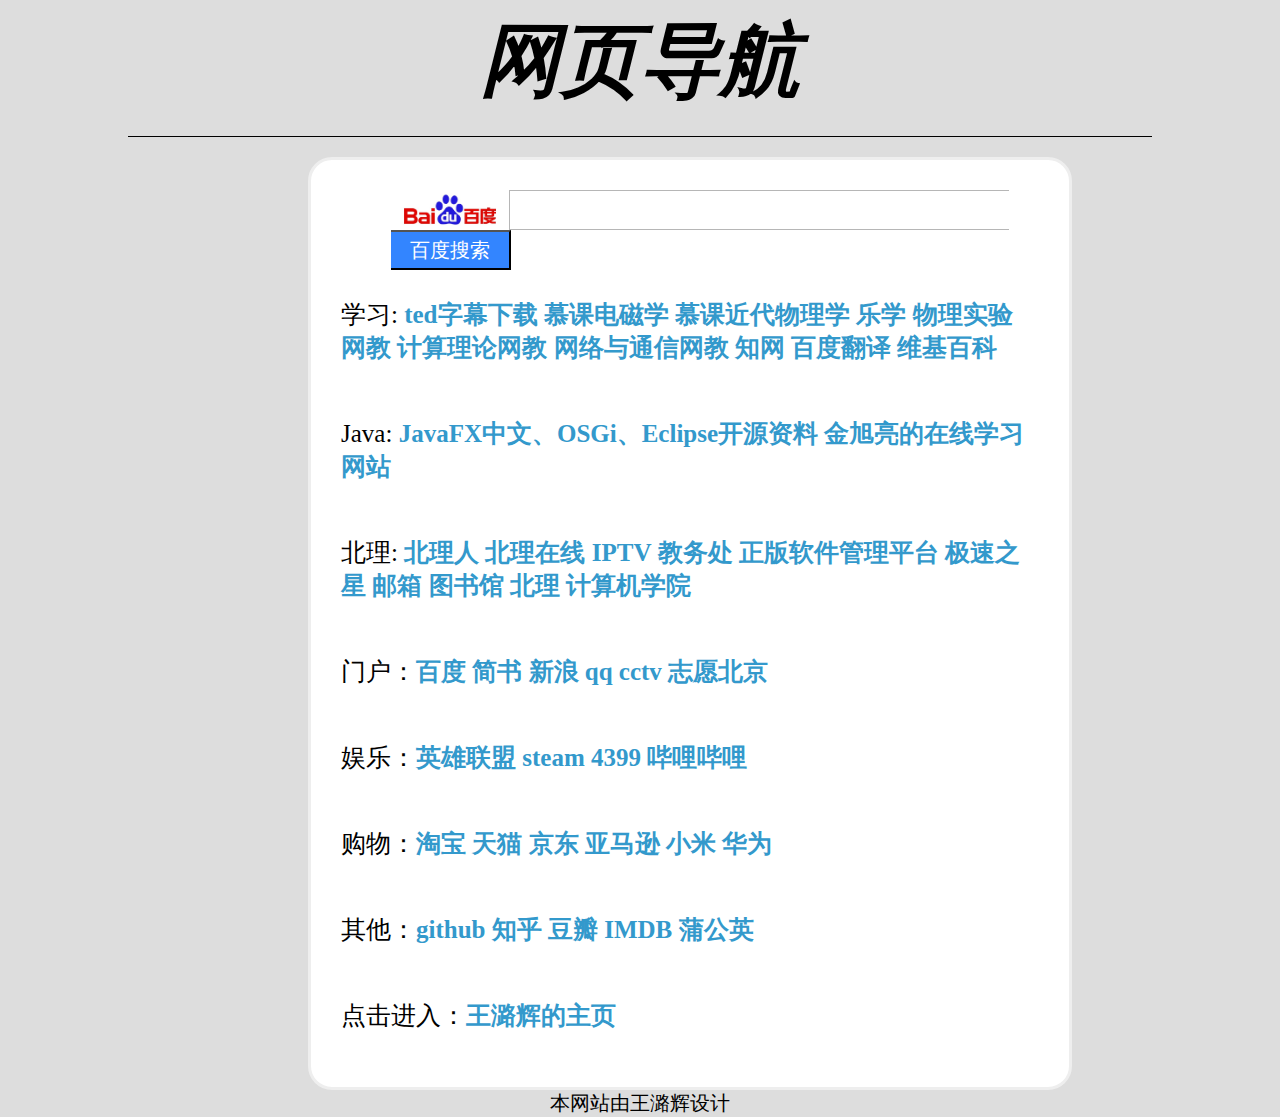
<file: wangluhui/daohang.html>
<html>

<head>
    <meta charset=utf-8>
    <title>导航页</title>
    <link rel=stylesheet type=text/css href=homework/aboutme_style.css>
    <script type="text/javascript" src="homework/onlinetest.js"></script>
    <style type="text/css">
        a:visited {
            color: #3399CC;
            text-decoration: none;
            border-radius: 12px;
        }
        
        input[type="text"] {
            height: 40px;
            width: 400px;
            font-size: 20px;
            border-radius: 0px;
            border-color: #b6b6b6;
        }
        
        input[type="submit"] {
            background: #3385ff;
            color: #ffffff;
            font-size: 20px;
            font-family: "宋体";
        }
    </style>
</head>

<body>
    <div id="container">
        <h1>网页导航</h1>
        <hr size=1px color=#000000>
        <div id="content">
            <form action="http://www.baidu.com/baidu" style="margin-left:50px ;">
                <img src="homework/images/bd_logo2.jpg" style="height:40px;float:left" />
                <input type="text" name="word" autocomplete="off" style="width:500px; height:40px; border-right:none; float:left;"   >
                <input type="submit" value="百度搜索" style=" width:120px; height:40px;border-left:none; float:left">
            </form>

            <p style="clear:both"> <br/>学习:
                <a href="http://ted2srt.org/">ted字幕下载</a>
                <a href="http://www.icourse163.org/learn/BIT-20020?tid=1002191001#/learn/testlist">慕课电磁学</a>
                <a href="http://www.icourse163.org/learn/BIT-46001?tid=1002192001#/learn/testlist">慕课近代物理学</a>
                <a href="http://online.bit.edu.cn/moodle/">乐学</a>
                <a href="http://www.pec.bit.edu.cn/">物理实验</a>
                <a href="http://online.bit.edu.cn/moodle/">网教</a>
                <a href="http://online.bit.edu.cn/moodle/course/view.php?id=1370">计算理论网教</a>
                <a href="http://online.bit.edu.cn/moodle/course/view.php?id=1348">网络与通信网教</a>
                <a href="http://www.cnki.net/">知网</a>
                <a href="http://fanyi.baidu.com/">百度翻译</a>
                <a href="https://www.wikipedia.org/">维基百科</a>


            </p>
            <p style="clear:both"> <br/>Java:
                <a href="http://www.javafxchina.net/blog/">JavaFX中文、OSGi、Eclipse开源资料</a>
                <a href="http://www.jinxuliang.com/MainWebSite">金旭亮的在线学习网站</a>
            </p>
            <p style="clear:both"> <br/>北理:
                <a href="http://www.bitren.com/">北理人</a>
                <a href="http://online.bit.edu.cn/ccs/main/loginIndex.do">北理在线</a>
                <a href="http://iptv.bit.edu.cn/pc.asp?id=&str=">IPTV</a>
                <a href="http://jwc.bit.edu.cn/">教务处</a>
                <a href="http://ca.bit.edu.cn/">正版软件管理平台</a>
                <a href="http://bitpt.cn/">极速之星</a>
                <a href="https://mail.bit.edu.cn/">邮箱</a>
                <a href="http://lib.bit.edu.cn/">图书馆</a>
                <a href="http://www.bit.edu.cn/">北理</a>
                <a href="http://cs.bit.edu.cn/">计算机学院</a>
            </p>
            <p> <br/> 门户：<a href="http://www.baidu.com/">百度</a>
                <a href="http://www.jianshu.com/">简书</a>
                <a href="http://www.sina.com.cn/">新浪</a>
                <a href="http://www.qq.com/">qq</a>
                <a href="http://www.cctv.com/">cctv</a>
                <a href="http://www.bv2008.cn/">志愿北京</a>

            </p>
            <p> <br/>娱乐：<a href="http://lol.qq.com/">英雄联盟</a>
                <a href="http://store.steampowered.com/">steam</a>
                <a href="http://www.4399.com/">4399</a>
                <a href="https://www.bilibili.com/">哔哩哔哩</a>

            </p>
            <p> <br/>购物：<a href="https://www.taobao.com/">淘宝</a>
                <a href="https://www.tmall.com/">天猫</a>
                <a href="https://www.jd.com/">京东</a>
                <a href="https://www.amazon.cn/">亚马逊</a>
                <a href="https://www.mi.com/">小米</a>
                <a href="http://www.huawei.com/cn/">华为</a>
            </p>
            <p> <br/>其他：<a href="https://github.com/">github</a>
                <a href="https://www.zhihu.com/">知乎</a>
                <a href="https://www.douban.com/">豆瓣</a>
                <a href="http://www.imdb.com/">IMDB</a>
                <a href="https://npupt.com/">蒲公英</a>
            </p>
            <p><br/>点击进入：<a href="myhomepage.html">王潞辉的主页</a></p>
        </div>
        <div id="footer">
            本网站由王潞辉设计
        </div>
    </div>

</body>

</html>
</file>
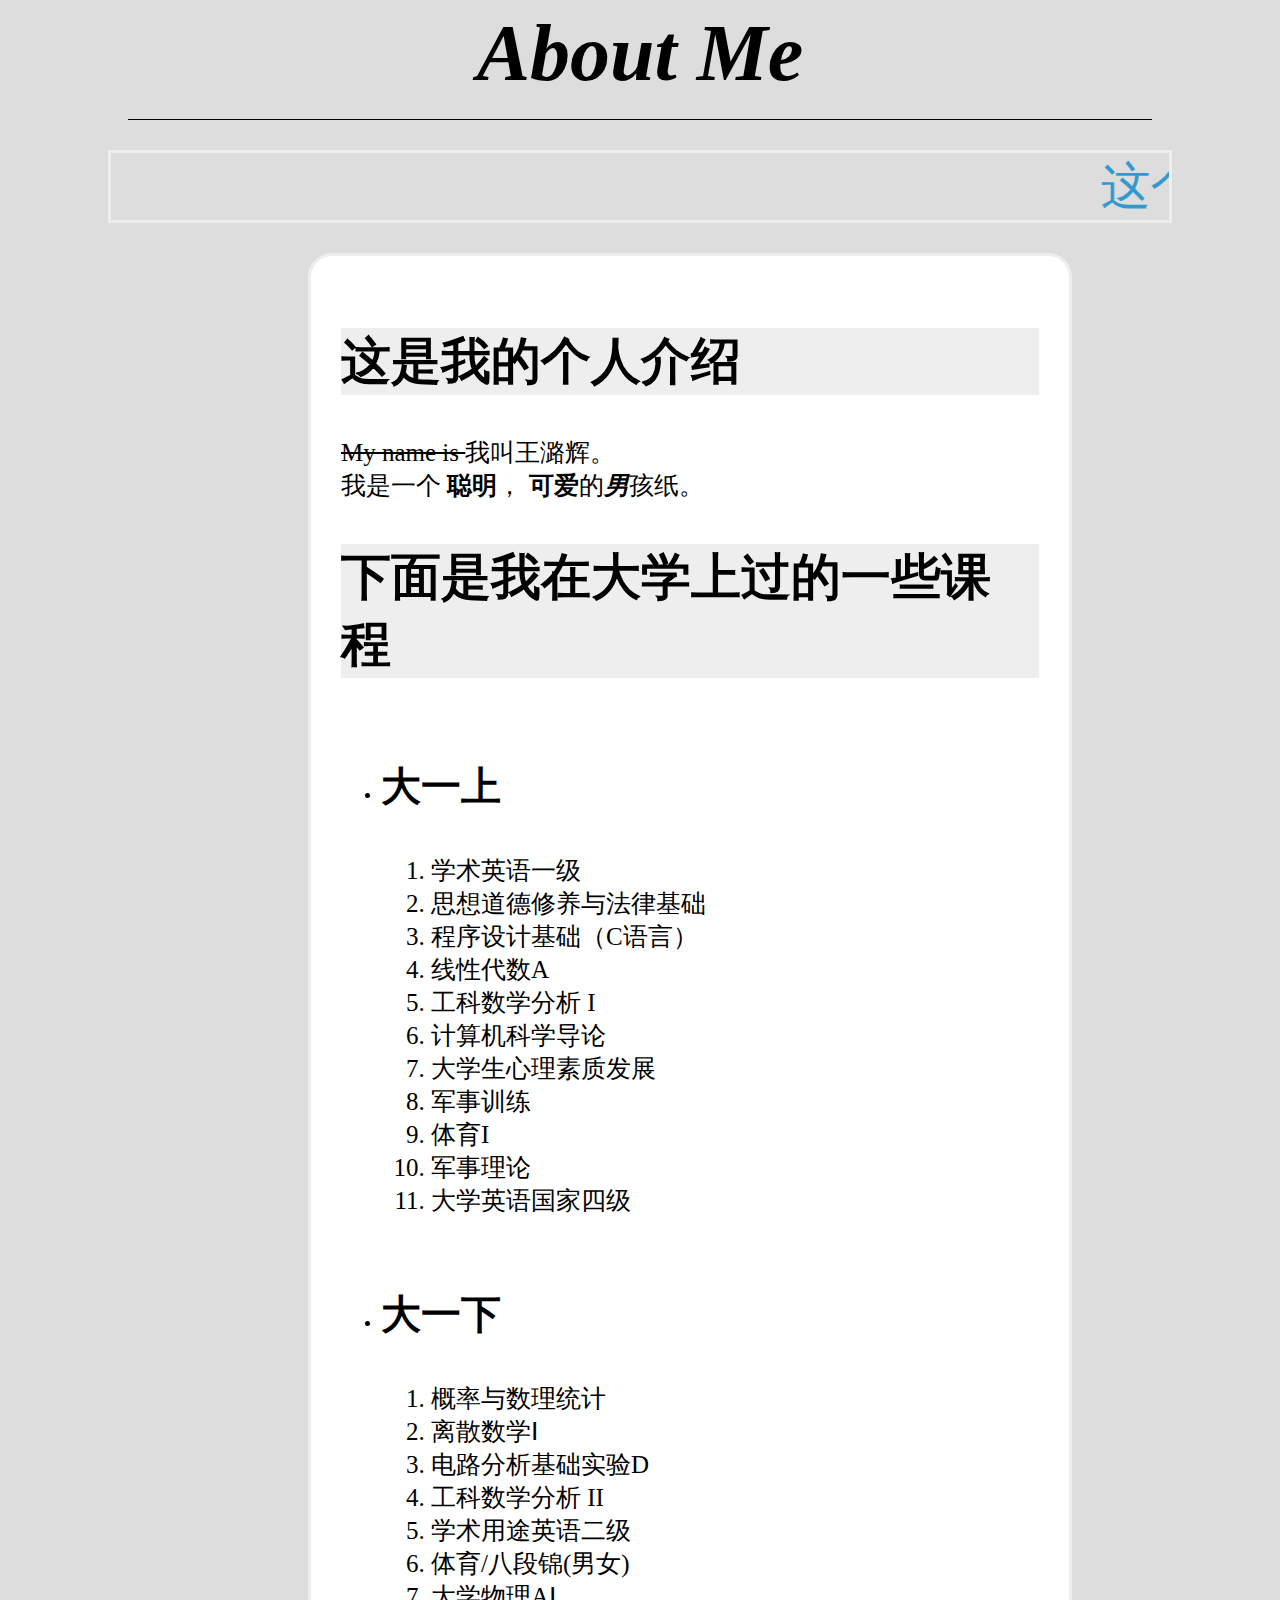
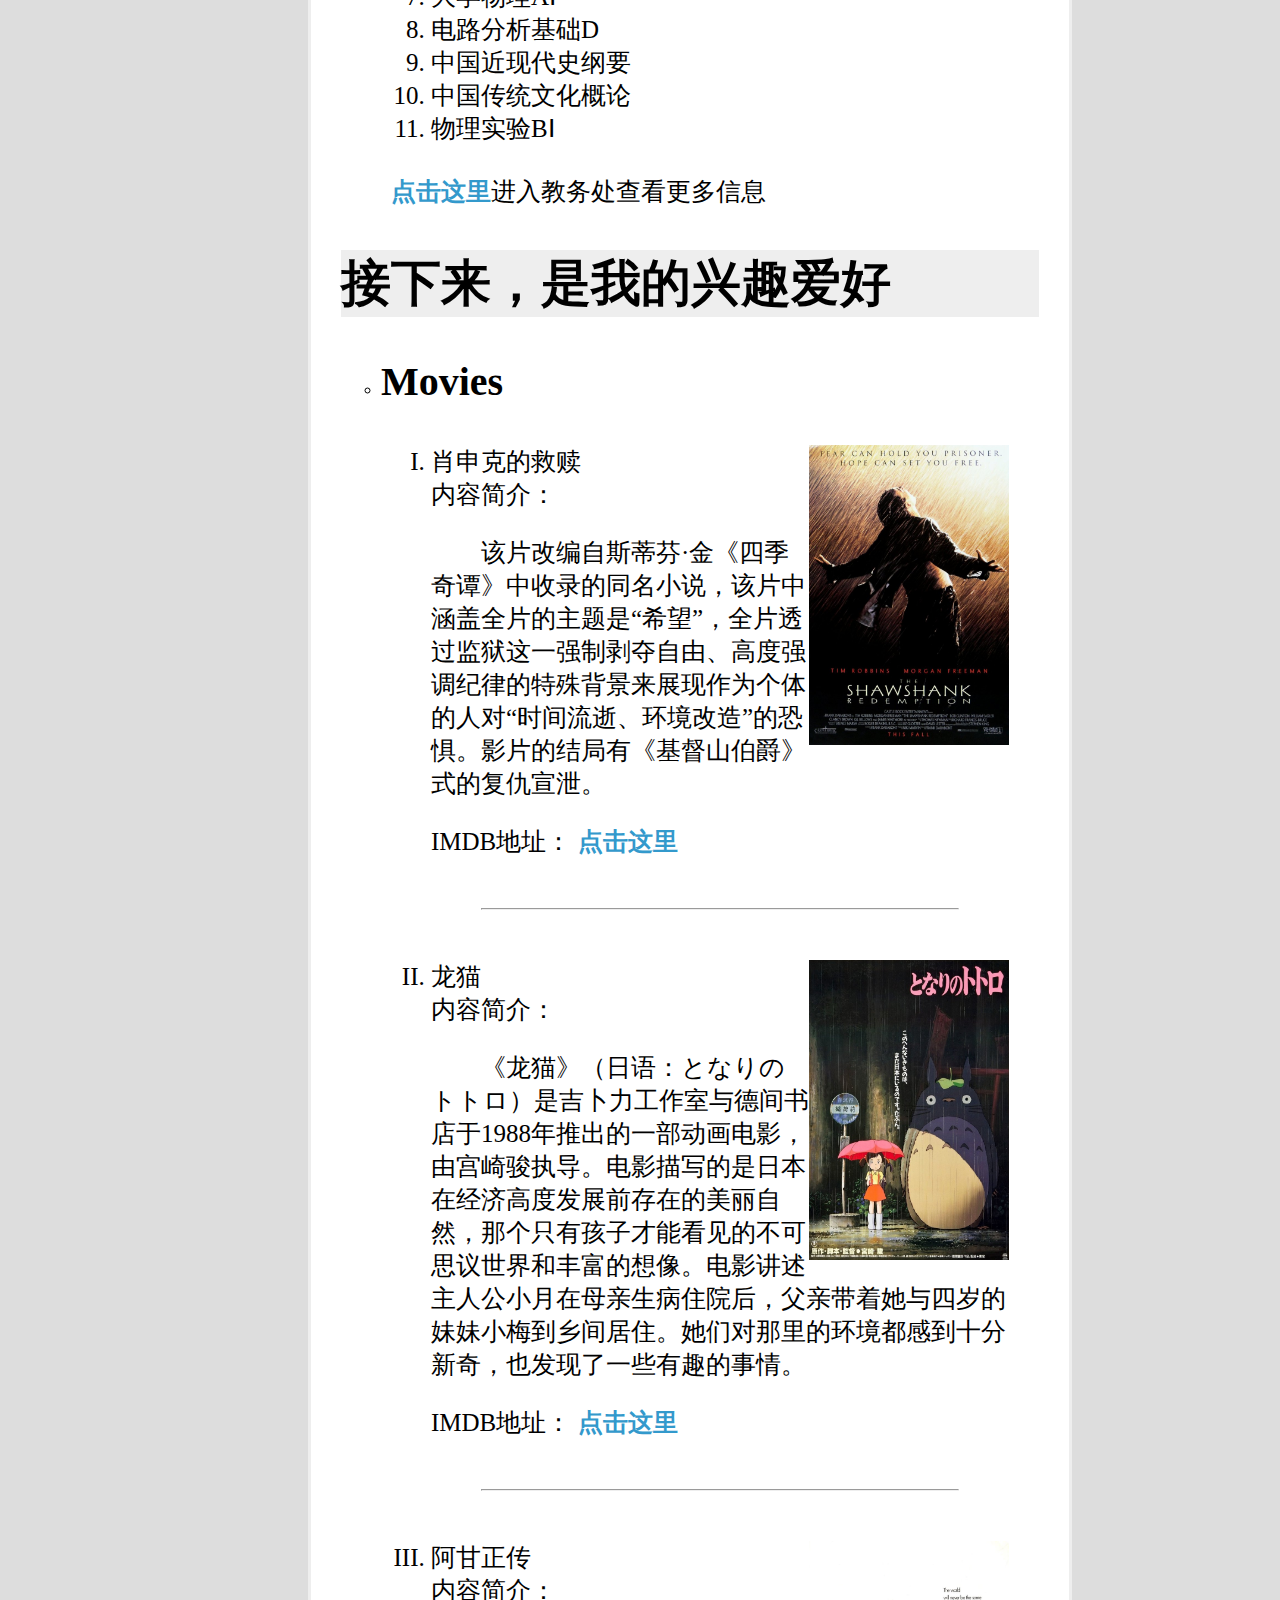
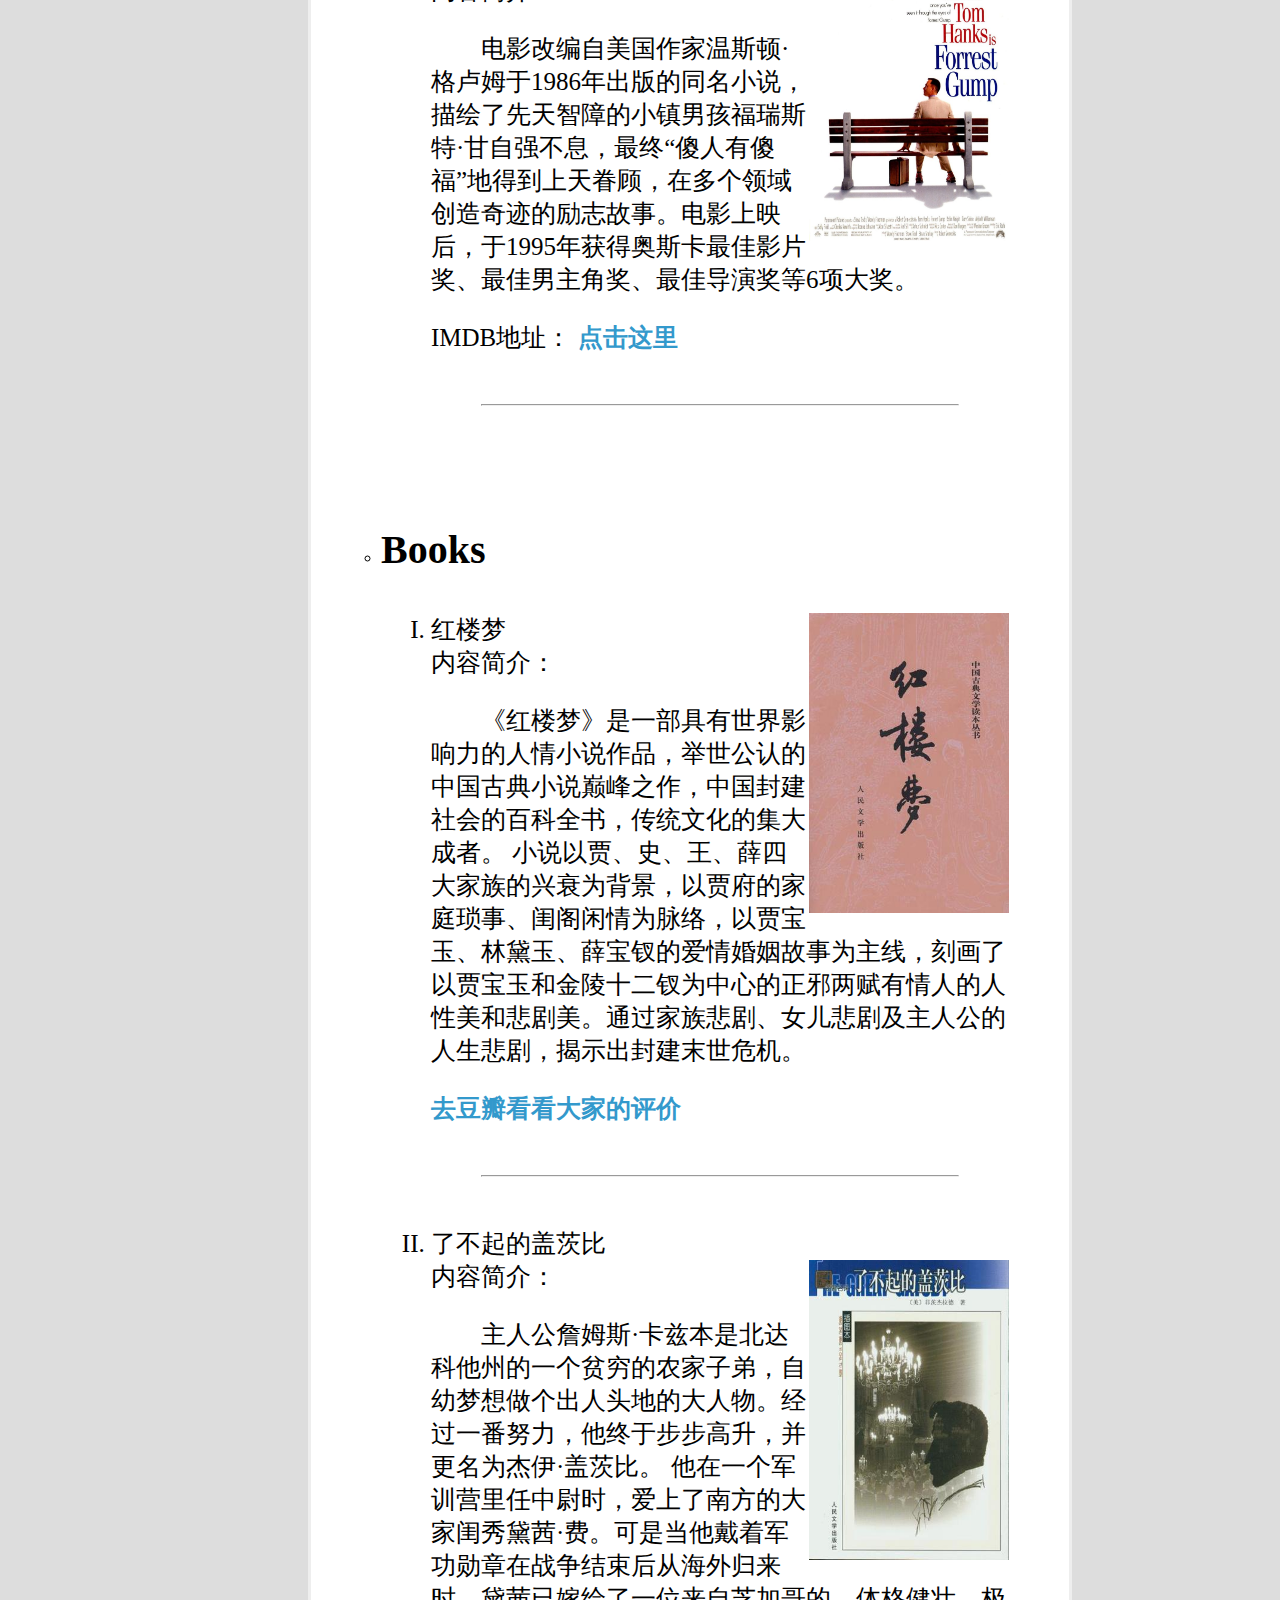
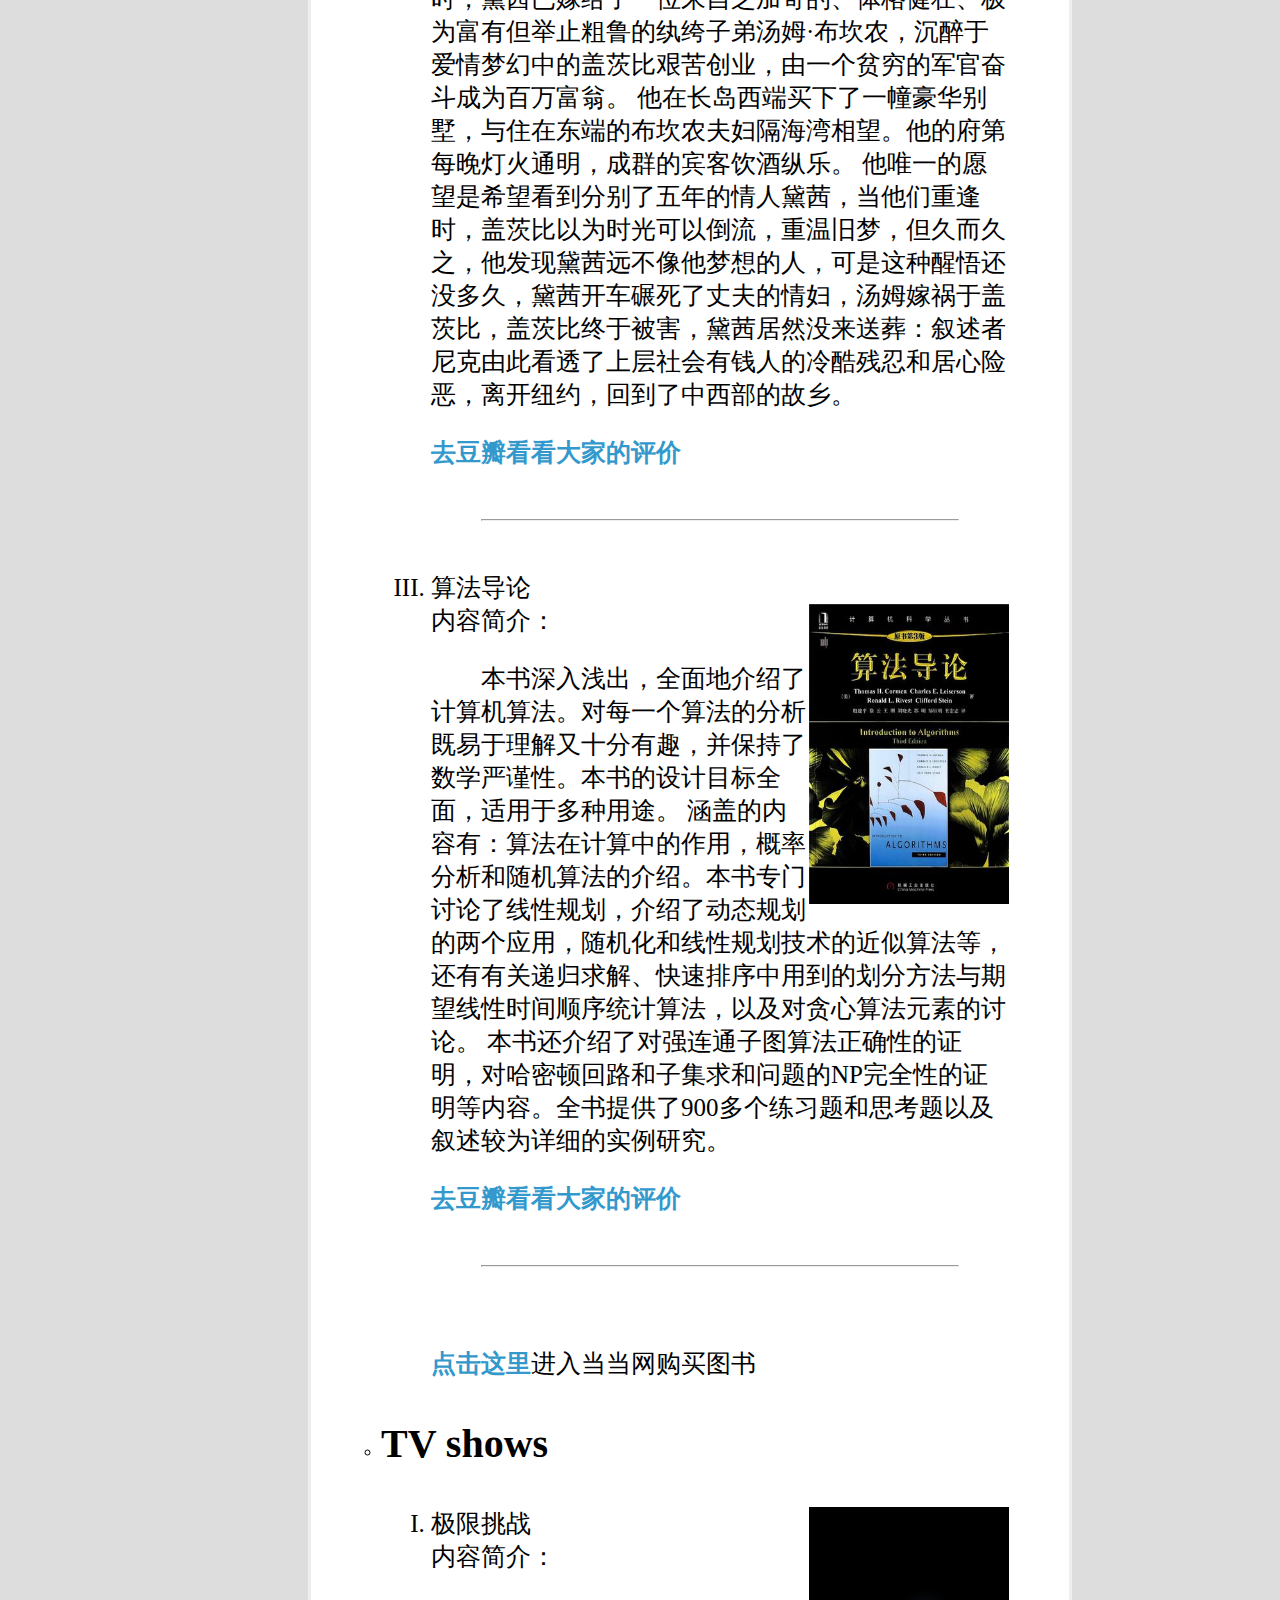
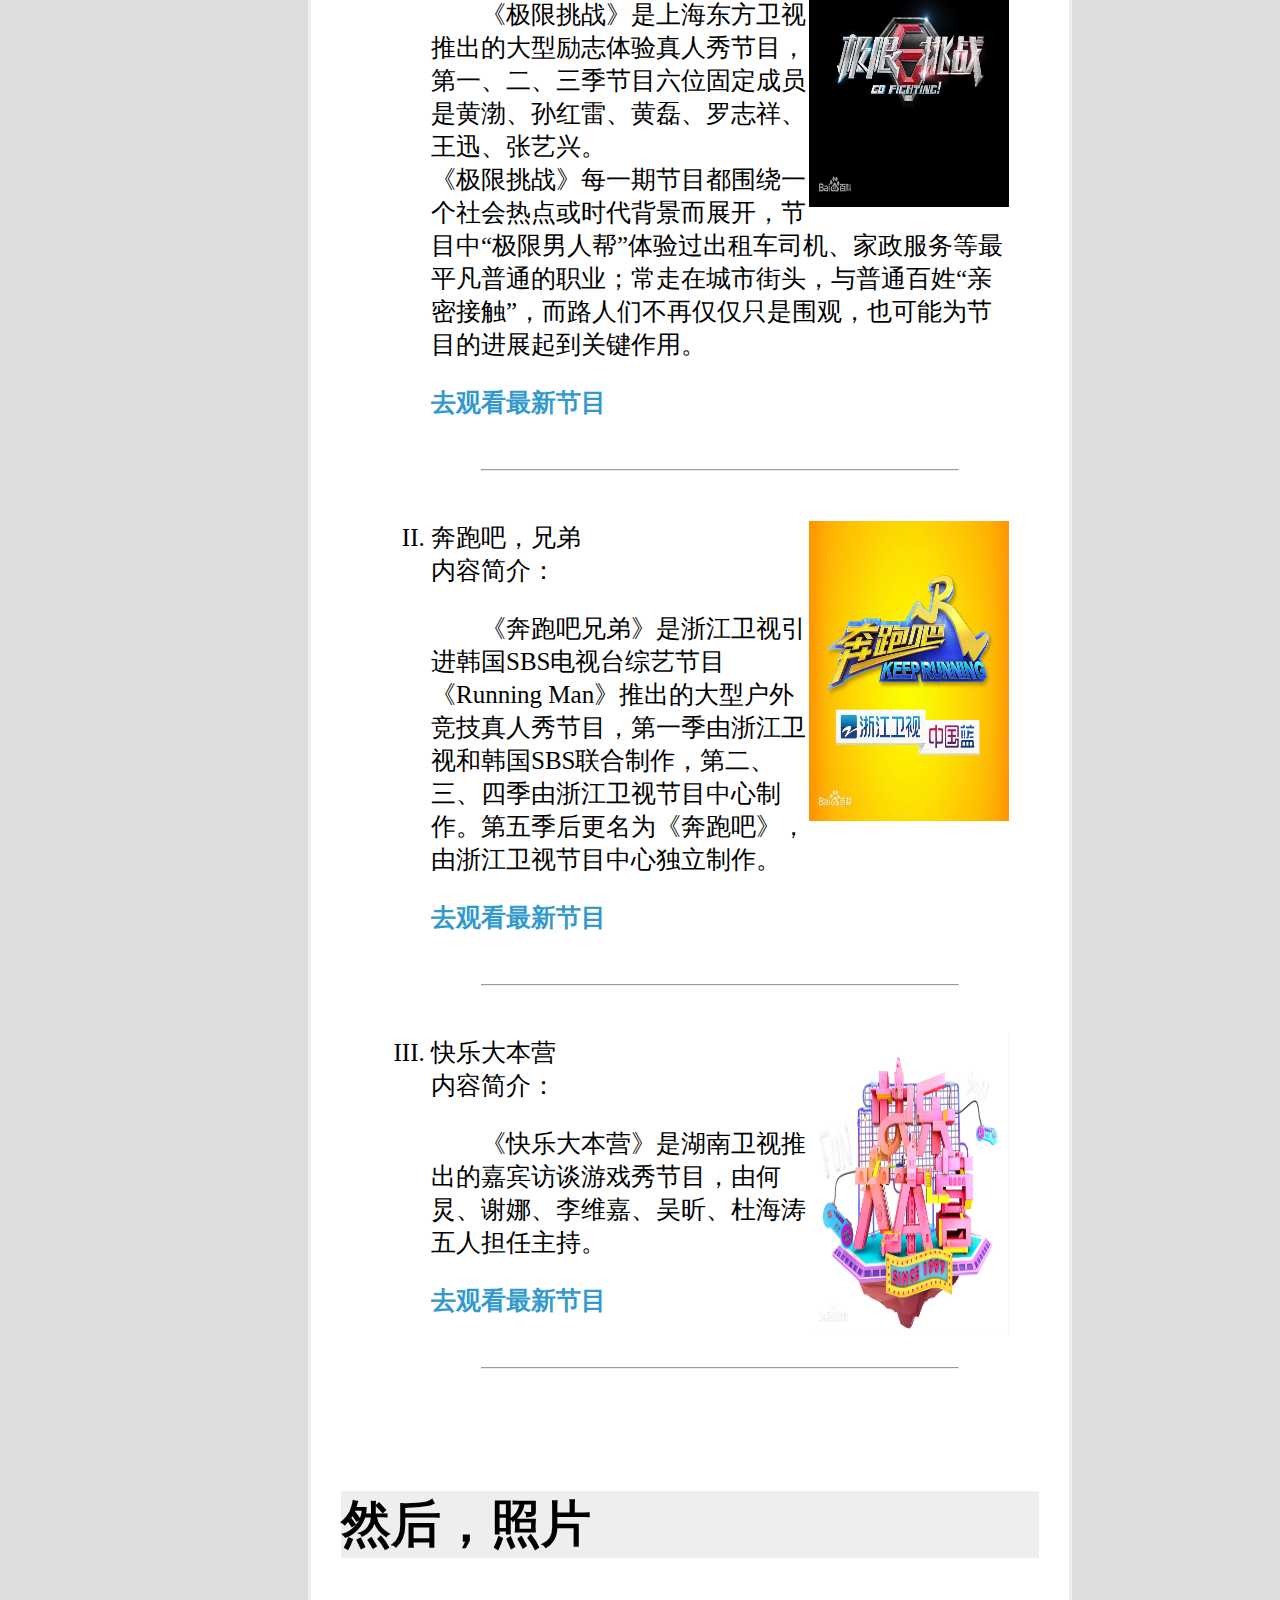
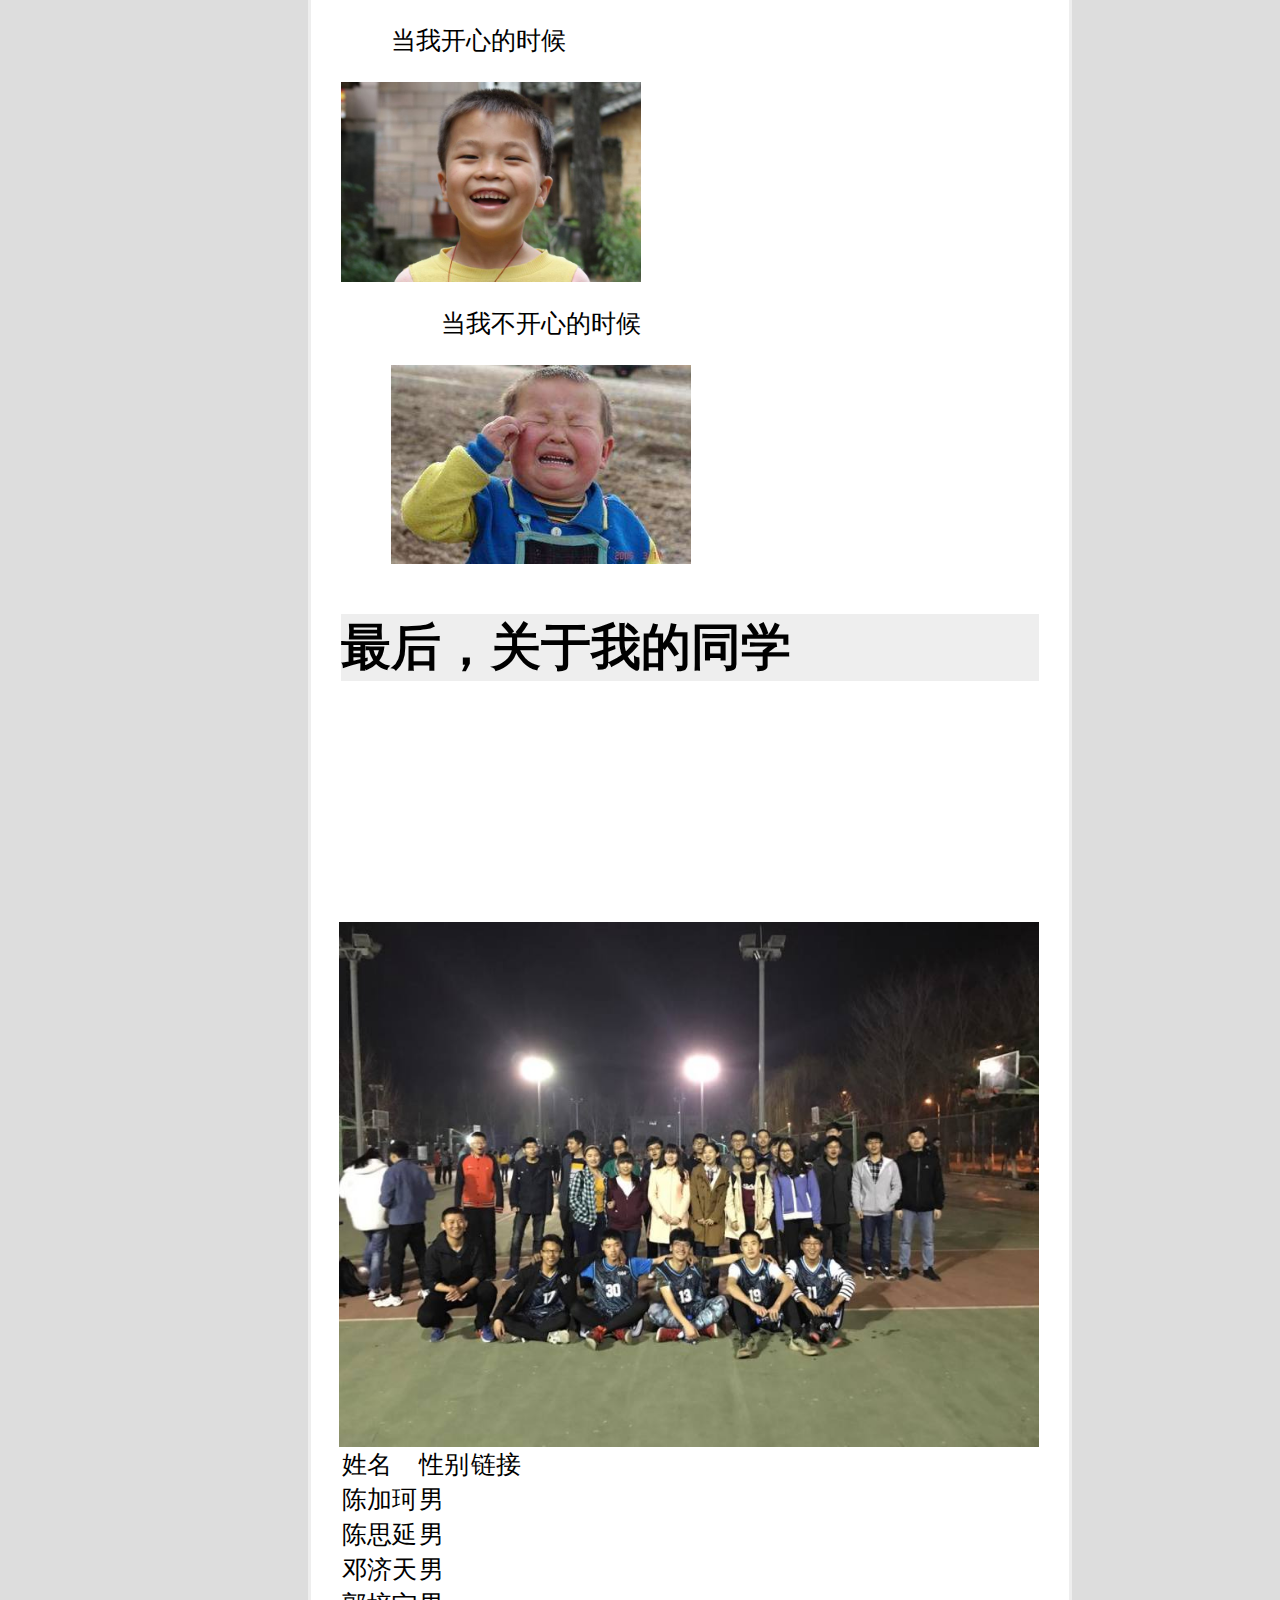
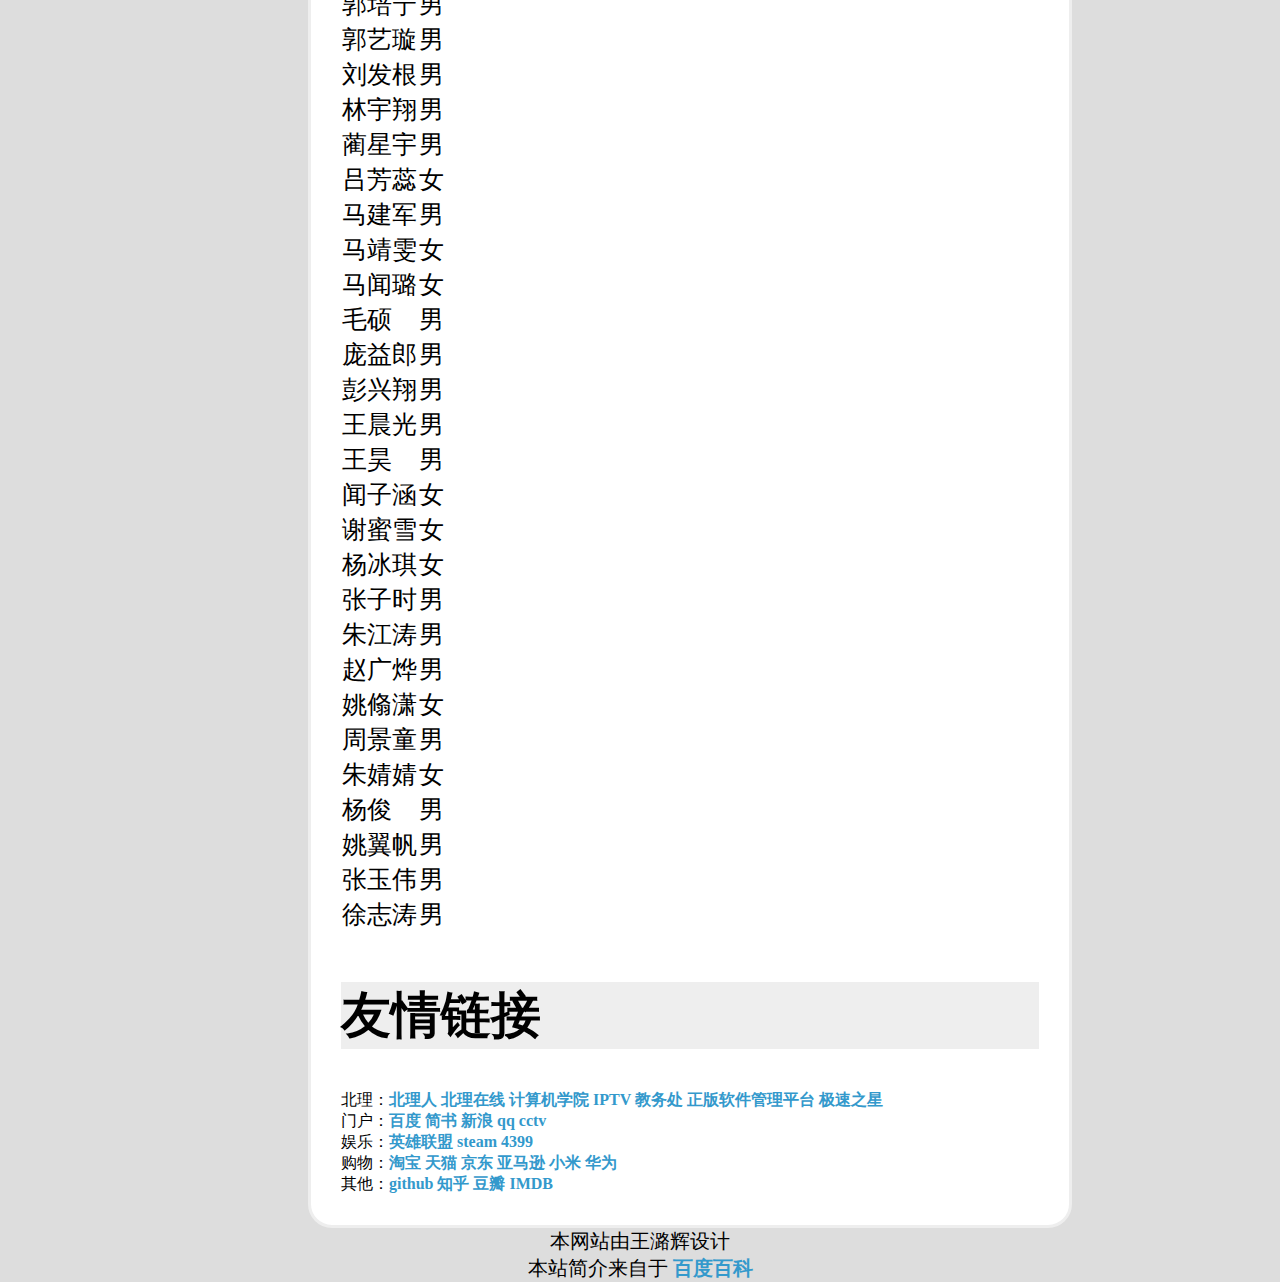
<file: wangluhui/homework/aboutme_css.html>
<!DOCTYPE HTML SYSTEM>
<html>

<head>
    <meta charset="UTF-8">
    <link rel=stylesheet type=text/css href=aboutme_style.css>
    <script type="text/javascript" src="onlinetest.js"></script>
    <title>aboutme</title>
</head>

<body onclick="PrintHidden()" onmousewheel="PrintHidden()">

    <div id="container">

        <h1>About Me</h1>
        <hr size=1px color=#000000>
        <div id="banner">
            <marquee behavior="scroll" direction="left">这个网页是我的一些介绍</marquee>
        </div>

        <div id="links" hidden=true>
            <ul>
                <li> <a href="#个人介绍">个人介绍</a></li>
                <li> <a href="#大学课程">大学课程</a>
                    <ul>
                        <li> <a href="#大一上">大一上</a></li>
                        <li> <a href="#大一下">大一下</a></li>
                    </ul>
                </li>
                <li> <a href="#兴趣爱好">兴趣爱好</a>
                    <ul>
                        <li> <a href="#电影">电影</a></li>
                        <li> <a href="#图书">图书</a></li>
                        <li> <a href="#综艺">综艺</a></li>
                    </ul>
                </li>
                <li> <a href="#一些照片">一些照片</a></li>
                <li> <a href="#我的同学">我的同学</a></li>
                <li> <a href="#友情链接">友情链接</a></li>
                <li><a href="../myhomepage.html">返回主页</a></li>

            </ul>
        </div>
        <div id="content">
            <h2>
                <a name="个人介绍"></a>
                这是我的个人介绍

            </h2>
            <s><p style="text-indent:0">My name is </s>我叫王潞辉。
            <br/>我是一个
            <b>聪明</b>，
            <b>可爱</b>的<em><strong>男</strong></em>孩纸。</p>
            <h2>
                <a name="大学课程"></a>
                下面是我在大学上过的一些课程
            </h2>
            <ul>
                <div style="float:left;margin-right:100px">
                    <li>
                        <h3>
                            <a name="大一上"> </a>大一上</h3>
                    </li>
                    <ol class="am">

                        <li>学术英语一级</li>
                        <li>思想道德修养与法律基础</li>
                        <li>程序设计基础（C语言）</li>
                        <li>线性代数A</li>
                        <li>工科数学分析 I</li>
                        <li>计算机科学导论</li>
                        <li>大学生心理素质发展</li>
                        <li>军事训练</li>
                        <li>体育I</li>
                        <li>军事理论</li>
                        <li>大学英语国家四级</li>

                    </ol>
                </div>
                <div style="float:left">
                    <li>
                        <h3>
                            <a name="大一下"></a>大一下</h3>
                    </li>
                    <ol class="am">
                        <li>概率与数理统计</li>
                        <li>离散数学Ⅰ</li>
                        <li>电路分析基础实验D</li>
                        <li>工科数学分析 II</li>
                        <li>学术用途英语二级</li>
                        <li>体育/八段锦(男女)</li>
                        <li>大学物理AⅠ</li>
                        <li>电路分析基础D</li>
                        <li>中国近现代史纲要</li>
                        <li>中国传统文化概论</li>
                        <li>物理实验BⅠ</li>
                    </ol>
                </div>
            </ul>

            <p style="clear:both"><a href="http://jwc.bit.edu.cn/" title="教务处" target="_blank">点击这里</a>进入教务处查看更多信息</p>

            <h2>
                <a name="兴趣爱好"></a>
                接下来，是我的兴趣爱好

            </h2>
            <ul type=circle>
                <li>
                    <h3>
                        <a name="电影"></a>Movies</h3>
                </li>
                <ol class="am" type=I>
                    <li>肖申克的救赎<img class="photo" src="images/海报肖申克的救赎.jpg" style="float:right"><br/> 内容简介：
                        <p>该片改编自斯蒂芬·金《四季奇谭》中收录的同名小说，该片中涵盖全片的主题是“希望”，全片透过监狱这一强制剥夺自由、高度强调纪律的特殊背景来展现作为个体的人对“时间流逝、环境改造”的恐惧。影片的结局有《基督山伯爵》式的复仇宣泄。</p>
                        IMDB地址：
                        <a href="http://www.imdb.com/title/tt0111161/?ref_=fn_al_tt_1" title="IMDB肖申克的救赎" target="_blank">点击这里</a>
                    </li>
                    <hr class="photo">
                    <li>龙猫<img class="photo" src="images/海报龙猫.jpg" style="float:right"><br/> 内容简介：
                        <p>《龙猫》（日语：となりのトトロ）是吉卜力工作室与德间书店于1988年推出的一部动画电影，由宫崎骏执导。电影描写的是日本在经济高度发展前存在的美丽自然，那个只有孩子才能看见的不可思议世界和丰富的想像。电影讲述主人公小月在母亲生病住院后，父亲带着她与四岁的妹妹小梅到乡间居住。她们对那里的环境都感到十分新奇，也发现了一些有趣的事情。</p>
                        IMDB地址：
                        <a href="http://www.imdb.com/title/tt0096283/?ref_=fn_al_tt_1" title="IMDB龙猫" target="_blank">点击这里</a>
                    </li>
                    <hr class="photo">
                    <li>阿甘正传<img class="photo" src="images/海报阿甘正传.jpg" style="float:right"><br/>内容简介：
                        <p>电影改编自美国作家温斯顿·格卢姆于1986年出版的同名小说，描绘了先天智障的小镇男孩福瑞斯特·甘自强不息，最终“傻人有傻福”地得到上天眷顾，在多个领域创造奇迹的励志故事。电影上映后，于1995年获得奥斯卡最佳影片奖、最佳男主角奖、最佳导演奖等6项大奖。</p>
                        IMDB地址：
                        <a href="http://www.imdb.com/title/tt0109830/?ref_=fn_al_tt_1" title="IMDB阿甘正传" target="_blank">点击这里</a>
                    </li>
                    <hr class="photo">
                </ol>
                <li>
                    <h3>
                        <a name="图书"></a>Books</h3>
                </li>

                <ol class="am" type="I">
                    <li>红楼梦<img class="photo" src="images/书红楼梦.jpg" style="float:right"><br/> 内容简介：
                        <p>《红楼梦》是一部具有世界影响力的人情小说作品，举世公认的中国古典小说巅峰之作，中国封建社会的百科全书，传统文化的集大成者。 小说以贾、史、王、薛四大家族的兴衰为背景，以贾府的家庭琐事、闺阁闲情为脉络，以贾宝玉、林黛玉、薛宝钗的爱情婚姻故事为主线，刻画了以贾宝玉和金陵十二钗为中心的正邪两赋有情人的人性美和悲剧美。通过家族悲剧、女儿悲剧及主人公的人生悲剧，揭示出封建末世危机。
                        </p>
                        <a href="https://book.douban.com/subject/1007305/" target="_blank">去豆瓣看看大家的评价</a></li>
                    <hr class="photo">
                    <li>了不起的盖茨比<br/> 内容简介：<img class="photo" src="images/书了不起的盖茨比.jpg" style="float:right">
                        <p>主人公詹姆斯·卡兹本是北达科他州的一个贫穷的农家子弟，自幼梦想做个出人头地的大人物。经过一番努力，他终于步步高升，并更名为杰伊·盖茨比。 他在一个军训营里任中尉时，爱上了南方的大家闺秀黛茜·费。可是当他戴着军功勋章在战争结束后从海外归来时，黛茜已嫁给了一位来自芝加哥的、体格健壮、极为富有但举止粗鲁的纨绔子弟汤姆·布坎农，沉醉于爱情梦幻中的盖茨比艰苦创业，由一个贫穷的军官奋斗成为百万富翁。 他在长岛西端买下了一幢豪华别墅，与住在东端的布坎农夫妇隔海湾相望。他的府第每晚灯火通明，成群的宾客饮酒纵乐。
                            他唯一的愿望是希望看到分别了五年的情人黛茜，当他们重逢时，盖茨比以为时光可以倒流，重温旧梦，但久而久之，他发现黛茜远不像他梦想的人，可是这种醒悟还没多久，黛茜开车碾死了丈夫的情妇，汤姆嫁祸于盖茨比，盖茨比终于被害，黛茜居然没来送葬：叙述者尼克由此看透了上层社会有钱人的冷酷残忍和居心险恶，离开纽约，回到了中西部的故乡。
                        </p>
                        <a href="https://book.douban.com/subject/1008988/" target="_blank">去豆瓣看看大家的评价</a></li>
                    <hr class="photo">
                    <li>算法导论<br/> 内容简介：<img class="photo" src="images/书算法导论.jpg" style="float:right">
                        <p>本书深入浅出，全面地介绍了计算机算法。对每一个算法的分析既易于理解又十分有趣，并保持了数学严谨性。本书的设计目标全面，适用于多种用途。 涵盖的内容有：算法在计算中的作用，概率分析和随机算法的介绍。本书专门讨论了线性规划，介绍了动态规划的两个应用，随机化和线性规划技术的近似算法等，还有有关递归求解、快速排序中用到的划分方法与期望线性时间顺序统计算法，以及对贪心算法元素的讨论。 本书还介绍了对强连通子图算法正确性的证明，对哈密顿回路和子集求和问题的NP完全性的证明等内容。全书提供了900多个练习题和思考题以及叙述较为详细的实例研究。
                        </p>
                        <a href="https://book.douban.com/subject/20432061/" target="_blank">去豆瓣看看大家的评价</a></li>
                    <hr class="photo">
                </ol>
                <p style="margin-top:0"> <a href="http://book.dangdang.com/" title="当当网">点击这里</a>进入当当网购买图书</p>

                <li>
                    <h3>
                        <a name="综艺"></a>TV shows</h3>
                </li>
                <ol class="am" type="I">
                    <li>极限挑战<img class="photo" src="images/综艺极限挑战.jpg" style="float:right"><br/>内容简介：
                        <p>《极限挑战》是上海东方卫视推出的大型励志体验真人秀节目，第一、二、三季节目六位固定成员是黄渤、孙红雷、黄磊、罗志祥、王迅、张艺兴。
                            <br/> 《极限挑战》每一期节目都围绕一个社会热点或时代背景而展开，节目中“极限男人帮”体验过出租车司机、家政服务等最平凡普通的职业；常走在城市街头，与普通百姓“亲密接触”，而路人们不再仅仅只是围观，也可能为节目的进展起到关键作用。
                        </p>
                        <a href="http://list.youku.com/show/id_z7aefbfbd1c6f0d4011ef.html?tpa=dW5pb25faWQ9MTAzODA4XzEwMDAwMV8wN183MQ" title="优酷"> 去观看最新节目</a>
                    </li>
                    <hr class="photo">
                    <li>奔跑吧，兄弟<img class="photo" src="images/综艺奔跑吧.jpg" style="float:right"><br/>内容简介：
                        <p>《奔跑吧兄弟》是浙江卫视引进韩国SBS电视台综艺节目《Running Man》推出的大型户外竞技真人秀节目，第一季由浙江卫视和韩国SBS联合制作，第二、三、四季由浙江卫视节目中心制作。第五季后更名为《奔跑吧》，由浙江卫视节目中心独立制作。
                        </p>
                        <a href="http://www.iqiyi.com/a_19rrh96ndx.html?vfm=2008_aldbd" title="爱奇艺"> 去观看最新节目</a>
                    </li>
                    <hr class="photo">
                    <li>快乐大本营<img class="photo" src="images/综艺快乐大本营.png" style="float:right"><br/>内容简介：
                        <p>《快乐大本营》是湖南卫视推出的嘉宾访谈游戏秀节目，由何炅、谢娜、李维嘉、吴昕、杜海涛五人担任主持。
                        </p>
                        <a href="http://www.mgtv.com/h/308710.html?cxid=95kqkw8n6" title="芒果tv"> 去观看最新节目</a>
                    </li>
                    <hr class="photo">
                </ol>
            </ul>
            <h2>
                <a name="一些照片"></a>
                然后，照片


            </h2>
            <div id="happy" style="float:left; margin-right:50px;">
                <p>当我开心的时候</p>
                <img src="images/happy.jpg" style=" width:300px"></div>
            <div id="sad" style="float:left; margin-left:50px;margin-bottom:50px">
                <p>当我不开心的时候</p>
                <img src="images/sad.jpg" style=" width:300px"></div>
            <h2 style=" clear:both; margin-top:50px;">
                <a name="我的同学"> </a>
                最后，关于我的同学
            </h2><img src="images/班级合照.png" style=" margin-top:200px;width:700px;float:right">
            <table style="float:left;margin-bottom:50px">
                <tr>
                    <td>姓名</td>
                    <td>性别</td>
                    <td>链接</td>
                </tr>
                <tr>
                    <td>陈加珂</td>
                    <td>男</td>
                </tr>
                <tr>
                    <td>陈思延</td>
                    <td>男</td>
                </tr>
                <tr>
                    <td>邓济天</td>
                    <td>男</td>
                </tr>
                <tr>
                    <td>郭培宁</td>
                    <td>男</td>
                </tr>
                <tr>
                    <td>郭艺璇</td>
                    <td>男</td>
                </tr>
                <tr>
                    <td>刘发根</td>
                    <td>男</td>
                </tr>
                <tr>
                    <td>林宇翔</td>
                    <td>男</td>
                </tr>
                <tr>
                    <td>蔺星宇</td>
                    <td>男</td>
                </tr>
                <tr>
                    <td>吕芳蕊</td>
                    <td>女</td>
                </tr>
                <tr>
                    <td>马建军</td>
                    <td>男</td>
                </tr>
                <tr>
                    <td>马靖雯</td>
                    <td>女</td>
                </tr>
                <tr>
                    <td>马闻璐</td>
                    <td>女</td>
                </tr>
                <tr>
                    <td>毛硕</td>
                    <td>男</td>
                </tr>
                <tr>
                    <td>庞益郎</td>
                    <td>男</td>
                </tr>
                <tr>
                    <td>彭兴翔</td>
                    <td>男</td>
                </tr>
                <tr>
                    <td>王晨光</td>
                    <td>男</td>
                </tr>
                <tr>
                    <td>王昊</td>
                    <td>男</td>
                </tr>
                <tr>
                    <td>闻子涵</td>
                    <td>女</td>
                </tr>
                <tr>
                    <td>谢蜜雪</td>
                    <td>女</td>
                </tr>
                <tr>
                    <td>杨冰琪</td>
                    <td>女</td>
                </tr>
                <tr>
                    <td>张子时</td>
                    <td>男</td>
                </tr>
                <tr>
                    <td>朱江涛</td>
                    <td>男</td>
                </tr>
                <tr>
                    <td>赵广烨</td>
                    <td>男</td>
                </tr>
                <tr>
                    <td>姚翛潇</td>
                    <td>女</td>
                </tr>
                <tr>
                    <td>周景童</td>
                    <td>男</td>
                </tr>
                <tr>
                    <td>朱婧婧</td>
                    <td>女</td>
                </tr>
                <tr>
                    <td>杨俊</td>
                    <td>男</td>
                </tr>
                <tr>
                    <td>姚翼帆</td>
                    <td>男</td>
                </tr>
                <tr>
                    <td>张玉伟</td>
                    <td>男</td>
                </tr>
                <tr>
                    <td>徐志涛</td>
                    <td>男</td>
                </tr>
            </table>
            <h2 style=" clear:both; margin-top:50px;">
                <a name="友情链接" style="clear:both"></a>
                友情链接
            </h2>
            北理：<a href="http://www.bitren.com/">北理人</a>
            <a href="http://online.bit.edu.cn/ccs/main/loginIndex.do">北理在线</a>
            <a href="http://cs.bit.edu.cn/">计算机学院</a>
            <a href="http://iptv.bit.edu.cn/pc.asp?id=&str=">IPTV</a>
            <a href="http://jwc.bit.edu.cn/">教务处</a>
            <a href="http://ca.bit.edu.cn/Home#1">正版软件管理平台</a>
            <a href="http://bitpt.cn/">极速之星</a>

            <br/> 门户：<a href="http://www.baidu.com/">百度</a>
            <a href="http://www.jianshu.com/">简书</a>
            <a href="http://www.sina.com.cn/">新浪</a>
            <a href="http://www.qq.com/">qq</a>
            <a href="http://www.cctv.com/">cctv</a>

            <br/>娱乐：<a href="http://lol.qq.com/">英雄联盟</a>
            <a href="http://store.steampowered.com/">steam</a>
            <a href="http://www.4399.com/">4399</a>

            <br/>购物：<a href="https://www.taobao.com/">淘宝</a>
            <a href="https://www.tmall.com/">天猫</a>
            <a href="https://www.jd.com/">京东</a>
            <a href="https://www.amazon.cn/">亚马逊</a>
            <a href="https://www.mi.com/">小米</a>
            <a href="http://www.huawei.com/cn/">华为</a>

            <br/>其他：<a href="https://github.com/">github</a>
            <a href="https://www.zhihu.com/">知乎</a>
            <a href="https://www.douban.com/">豆瓣</a>
            <a href="http://www.imdb.com/">IMDB</a>
        </div>
        <div id="footer">
            本网站由王潞辉设计<br/> 本站简介来自于
            <a href="https://baike.baidu.com/" target="_blank">百度百科</a>
        </div>
    </div>
</body>

</html>
</file>
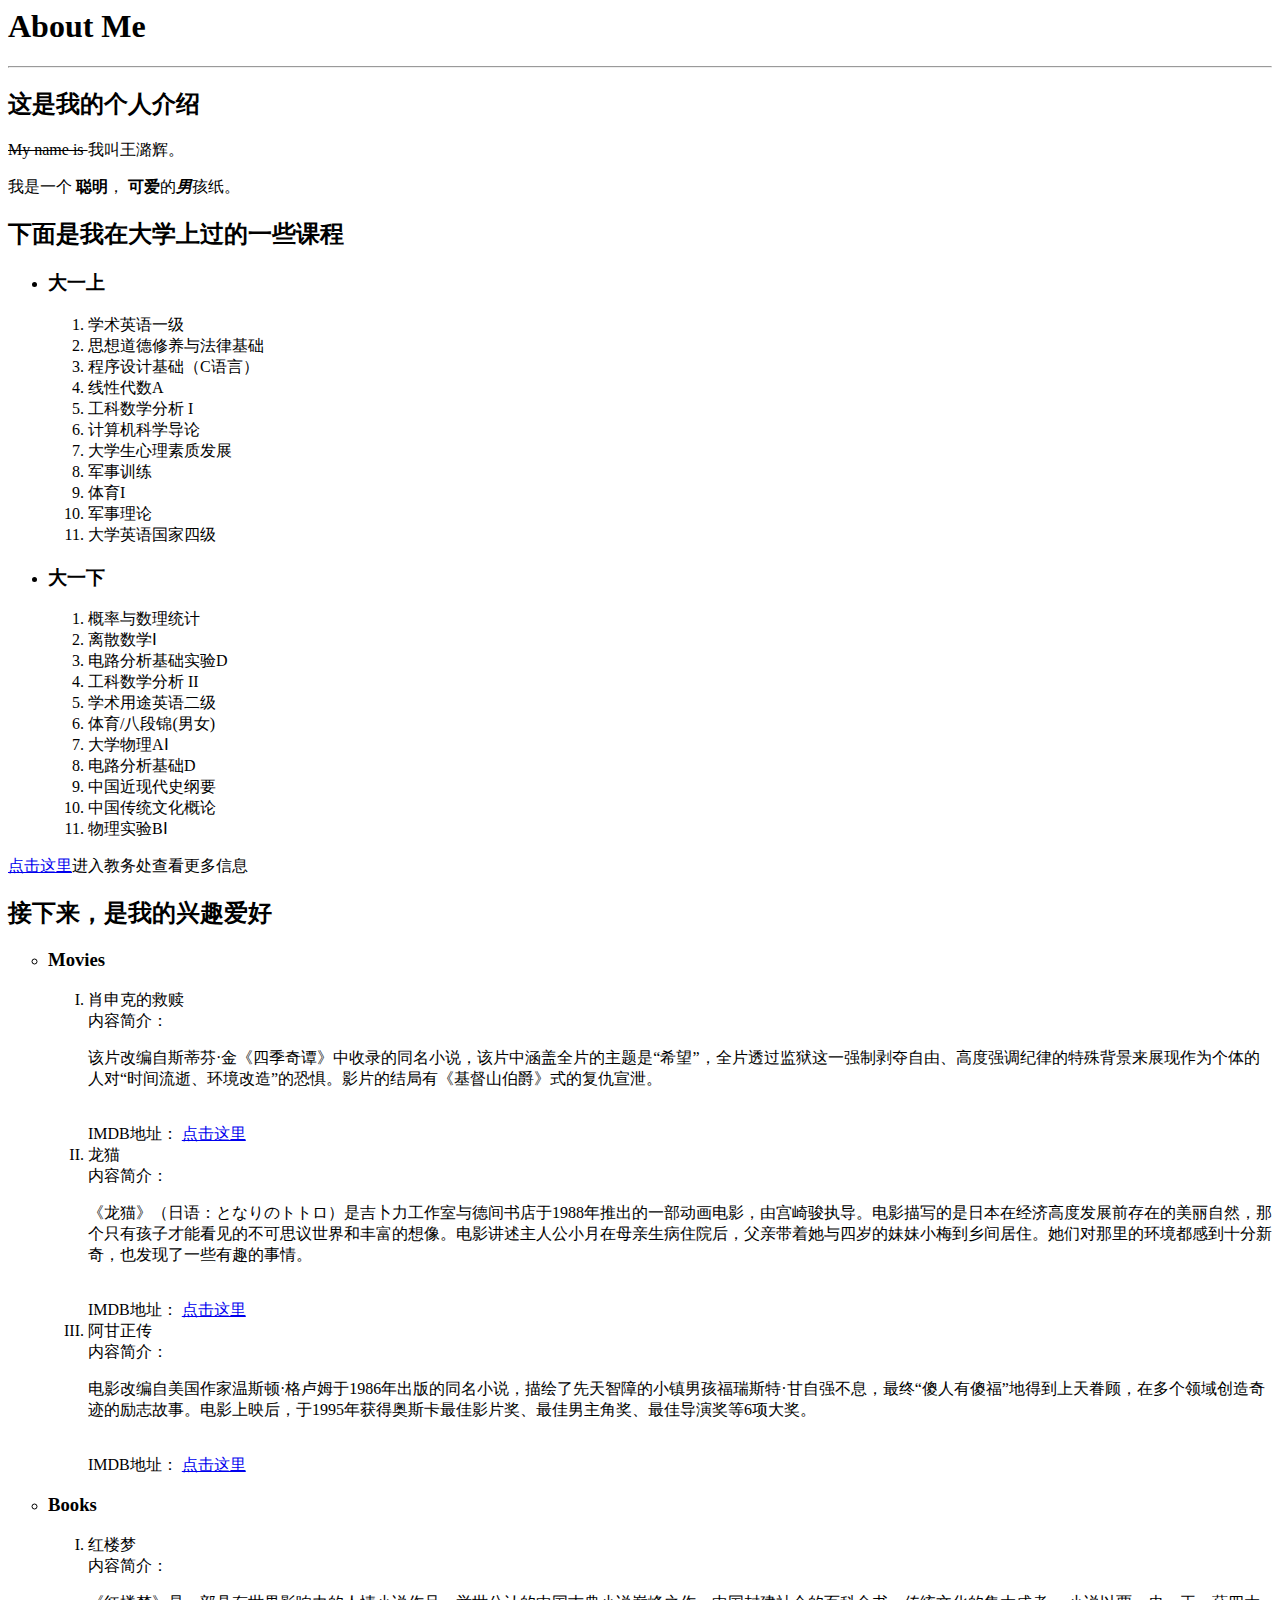
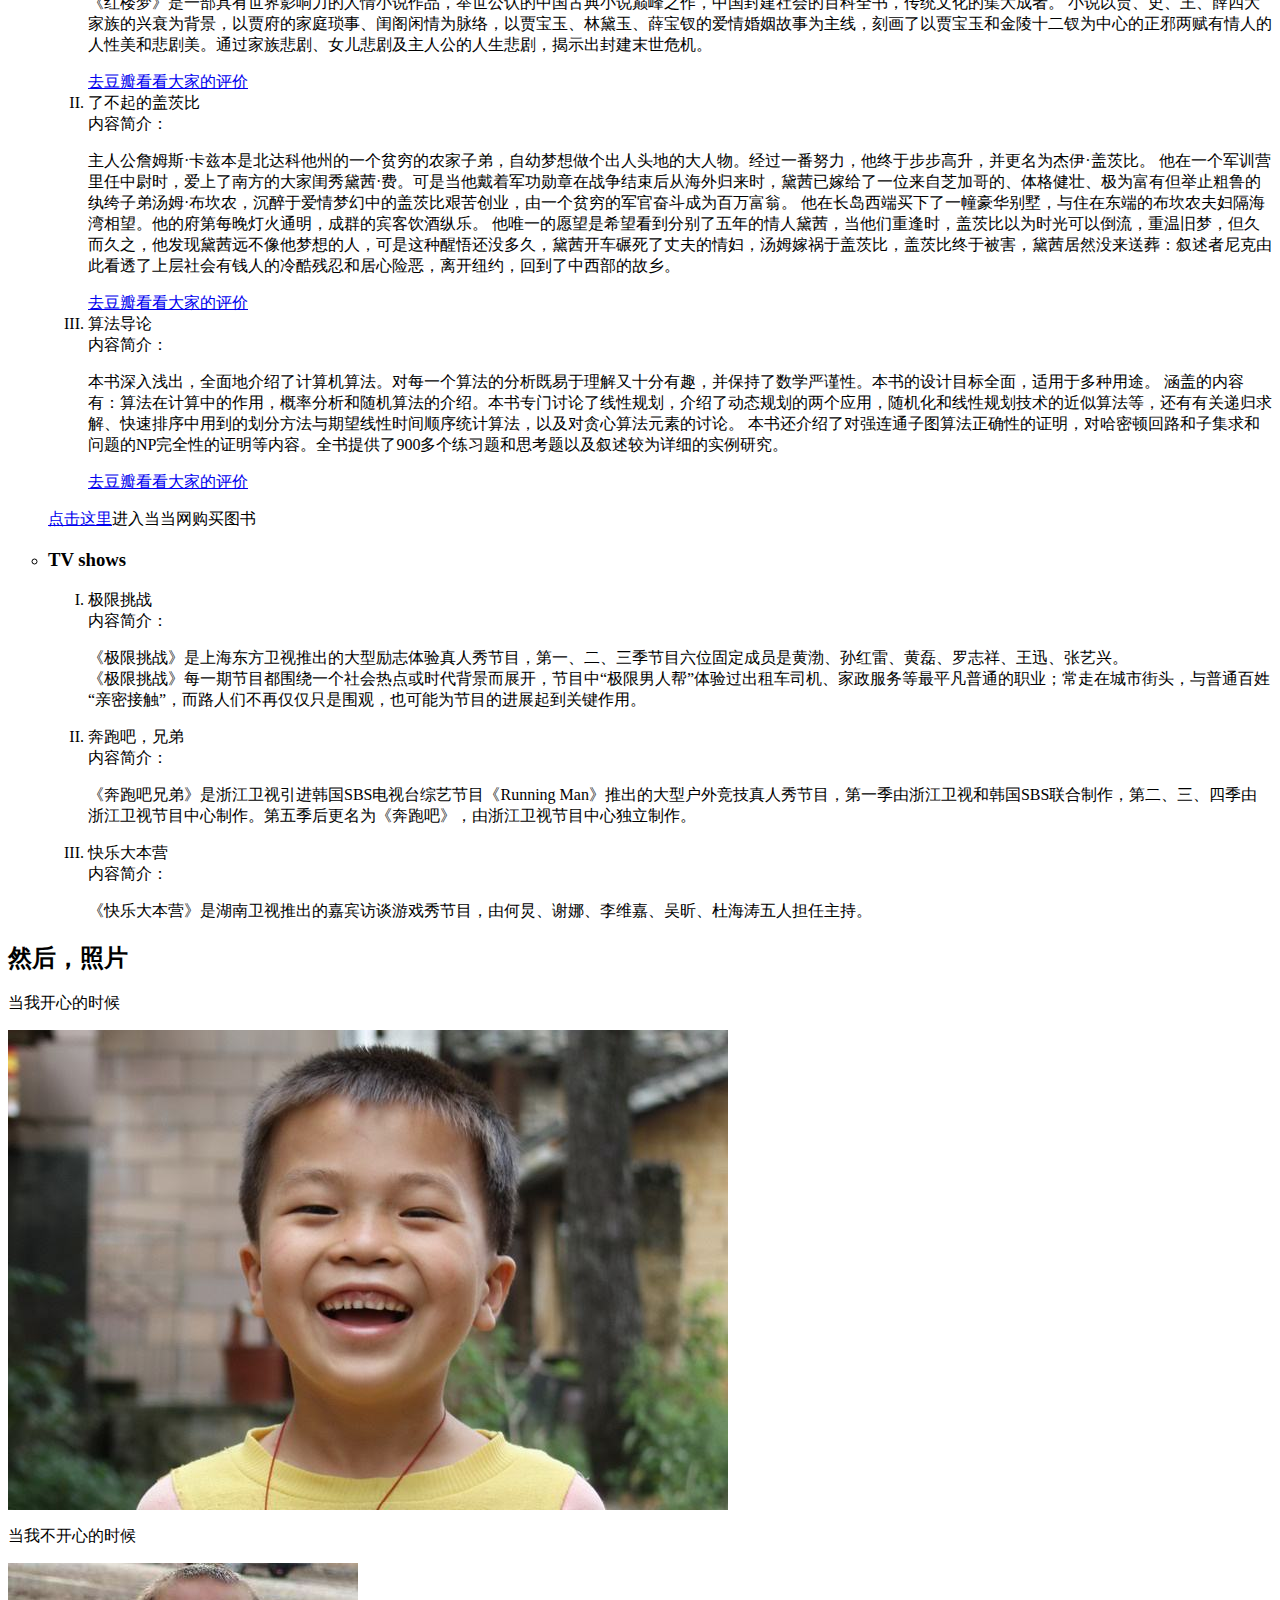
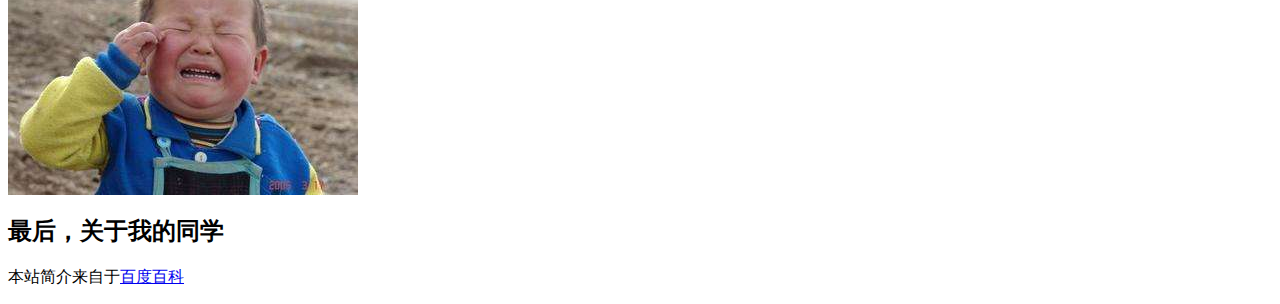
<file: wangluhui/homework/aboutme_html2.html>
<html>

<head>
    <meta charset=utf-8>

    <title>aboutme</title>
</head>

<body>
    <h1>About Me</h1>
    <hr>
    <h2>
        这是我的个人介绍
    </h2>
    <s><p>My name is </s>我叫王潞辉。 </p>
    <p>我是一个
        <b>聪明</b>，
        <b>可爱</b>的<em><strong>男</strong></em>孩纸。</p>
    <h2>
        下面是我在大学上过的一些课程
    </h2>
    <ul>
        <li>
            <h3>大一上</h3>
        </li>
        <ol>
            <li>学术英语一级</li>
            <li>思想道德修养与法律基础</li>
            <li>程序设计基础（C语言）</li>
            <li>线性代数A</li>
            <li>工科数学分析 I</li>
            <li>计算机科学导论</li>
            <li>大学生心理素质发展</li>
            <li>军事训练</li>
            <li>体育I</li>
            <li>军事理论</li>
            <li>大学英语国家四级</li>
        </ol>
        <li>
            <h3>大一下</h3>
        </li>
        <ol>
            <li>概率与数理统计</li>
            <li>离散数学Ⅰ</li>
            <li>电路分析基础实验D</li>
            <li>工科数学分析 II</li>
            <li>学术用途英语二级</li>
            <li>体育/八段锦(男女)</li>
            <li>大学物理AⅠ</li>
            <li>电路分析基础D</li>
            <li>中国近现代史纲要</li>
            <li>中国传统文化概论</li>
            <li>物理实验BⅠ</li>
        </ol>
    </ul>
    <p><a href="http://jwc.bit.edu.cn/" title="教务处" target="_blank">点击这里</a>进入教务处查看更多信息</p>

    <h2>
        接下来，是我的兴趣爱好
    </h2>
    <ul type=circle>
        <li>
            <h3>Movies</h3>
        </li>
        <ol type=I>
            <li>肖申克的救赎<br/> 内容简介：
                <p>该片改编自斯蒂芬·金《四季奇谭》中收录的同名小说，该片中涵盖全片的主题是“希望”，全片透过监狱这一强制剥夺自由、高度强调纪律的特殊背景来展现作为个体的人对“时间流逝、环境改造”的恐惧。影片的结局有《基督山伯爵》式的复仇宣泄。</p>
                <br/>IMDB地址：
                <a href="http://www.imdb.com/title/tt0111161/?ref_=fn_al_tt_1" title="IMDB肖申克的救赎" target="_blank">点击这里</a>
            </li>
            <li>龙猫<br/> 内容简介：
                <p>《龙猫》（日语：となりのトトロ）是吉卜力工作室与德间书店于1988年推出的一部动画电影，由宫崎骏执导。电影描写的是日本在经济高度发展前存在的美丽自然，那个只有孩子才能看见的不可思议世界和丰富的想像。电影讲述主人公小月在母亲生病住院后，父亲带着她与四岁的妹妹小梅到乡间居住。她们对那里的环境都感到十分新奇，也发现了一些有趣的事情。</p>
                <br/>IMDB地址：
                <a href="http://www.imdb.com/title/tt0096283/?ref_=fn_al_tt_1" title="IMDB龙猫" target="_blank">点击这里</a>
            </li>
            <li>阿甘正传<br/>内容简介：
                <p>电影改编自美国作家温斯顿·格卢姆于1986年出版的同名小说，描绘了先天智障的小镇男孩福瑞斯特·甘自强不息，最终“傻人有傻福”地得到上天眷顾，在多个领域创造奇迹的励志故事。电影上映后，于1995年获得奥斯卡最佳影片奖、最佳男主角奖、最佳导演奖等6项大奖。</p>
                <br/>IMDB地址：
                <a href="http://www.imdb.com/title/tt0109830/?ref_=fn_al_tt_1" title="IMDB阿甘正传" target="_blank">点击这里</a>
            </li>
        </ol>
        <li>
            <h3>Books</h3>
        </li>

        <ol type="I">
            <li>红楼梦<br/> 内容简介：
                <p>《红楼梦》是一部具有世界影响力的人情小说作品，举世公认的中国古典小说巅峰之作，中国封建社会的百科全书，传统文化的集大成者。 小说以贾、史、王、薛四大家族的兴衰为背景，以贾府的家庭琐事、闺阁闲情为脉络，以贾宝玉、林黛玉、薛宝钗的爱情婚姻故事为主线，刻画了以贾宝玉和金陵十二钗为中心的正邪两赋有情人的人性美和悲剧美。通过家族悲剧、女儿悲剧及主人公的人生悲剧，揭示出封建末世危机。
                </p>
                <a href="https://book.douban.com/subject/1007305/" target="_blank">去豆瓣看看大家的评价</a></li>
            <li>了不起的盖茨比<br/> 内容简介：
                <p>主人公詹姆斯·卡兹本是北达科他州的一个贫穷的农家子弟，自幼梦想做个出人头地的大人物。经过一番努力，他终于步步高升，并更名为杰伊·盖茨比。 他在一个军训营里任中尉时，爱上了南方的大家闺秀黛茜·费。可是当他戴着军功勋章在战争结束后从海外归来时，黛茜已嫁给了一位来自芝加哥的、体格健壮、极为富有但举止粗鲁的纨绔子弟汤姆·布坎农，沉醉于爱情梦幻中的盖茨比艰苦创业，由一个贫穷的军官奋斗成为百万富翁。 他在长岛西端买下了一幢豪华别墅，与住在东端的布坎农夫妇隔海湾相望。他的府第每晚灯火通明，成群的宾客饮酒纵乐。
                    他唯一的愿望是希望看到分别了五年的情人黛茜，当他们重逢时，盖茨比以为时光可以倒流，重温旧梦，但久而久之，他发现黛茜远不像他梦想的人，可是这种醒悟还没多久，黛茜开车碾死了丈夫的情妇，汤姆嫁祸于盖茨比，盖茨比终于被害，黛茜居然没来送葬：叙述者尼克由此看透了上层社会有钱人的冷酷残忍和居心险恶，离开纽约，回到了中西部的故乡。
                </p>
                <a href="https://book.douban.com/subject/1008988/" target="_blank">去豆瓣看看大家的评价</a></li>
            <li>算法导论<br/> 内容简介：
                <p>本书深入浅出，全面地介绍了计算机算法。对每一个算法的分析既易于理解又十分有趣，并保持了数学严谨性。本书的设计目标全面，适用于多种用途。 涵盖的内容有：算法在计算中的作用，概率分析和随机算法的介绍。本书专门讨论了线性规划，介绍了动态规划的两个应用，随机化和线性规划技术的近似算法等，还有有关递归求解、快速排序中用到的划分方法与期望线性时间顺序统计算法，以及对贪心算法元素的讨论。 本书还介绍了对强连通子图算法正确性的证明，对哈密顿回路和子集求和问题的NP完全性的证明等内容。全书提供了900多个练习题和思考题以及叙述较为详细的实例研究。
                </p>
                <a href="https://book.douban.com/subject/20432061/" target="_blank">去豆瓣看看大家的评价</a></li>
        </ol>
        <p> <a href="http://book.dangdang.com/" title="当当网">点击这里</a>进入当当网购买图书</p>

        <li>
            <h3>TV shows</h3>
        </li>
        <ol type="I">
            <li>极限挑战<br/>内容简介：
                <p>《极限挑战》是上海东方卫视推出的大型励志体验真人秀节目，第一、二、三季节目六位固定成员是黄渤、孙红雷、黄磊、罗志祥、王迅、张艺兴。
                    <br/> 《极限挑战》每一期节目都围绕一个社会热点或时代背景而展开，节目中“极限男人帮”体验过出租车司机、家政服务等最平凡普通的职业；常走在城市街头，与普通百姓“亲密接触”，而路人们不再仅仅只是围观，也可能为节目的进展起到关键作用。
                </p>
            </li>
            <li>奔跑吧，兄弟<br/>内容简介：
                <p>《奔跑吧兄弟》是浙江卫视引进韩国SBS电视台综艺节目《Running Man》推出的大型户外竞技真人秀节目，第一季由浙江卫视和韩国SBS联合制作，第二、三、四季由浙江卫视节目中心制作。第五季后更名为《奔跑吧》，由浙江卫视节目中心独立制作。</p>
            </li>
            <li>快乐大本营<br/>内容简介：
                <p>《快乐大本营》是湖南卫视推出的嘉宾访谈游戏秀节目，由何炅、谢娜、李维嘉、吴昕、杜海涛五人担任主持。
                </p>
            </li>
        </ol>
    </ul>
    <h2>
        然后，照片
    </h2>
    <p>当我开心的时候</p>
    <img src="images/happy.jpg">
    <p>当我不开心的时候</p>
    <img src="images/sad.jpg">
    <h2>
        最后，关于我的同学
    </h2>
    <p margin=0>本站简介来自于<a href="https://baike.baidu.com/" target="_blank">百度百科</a></p>
</body>

</html>
</file>
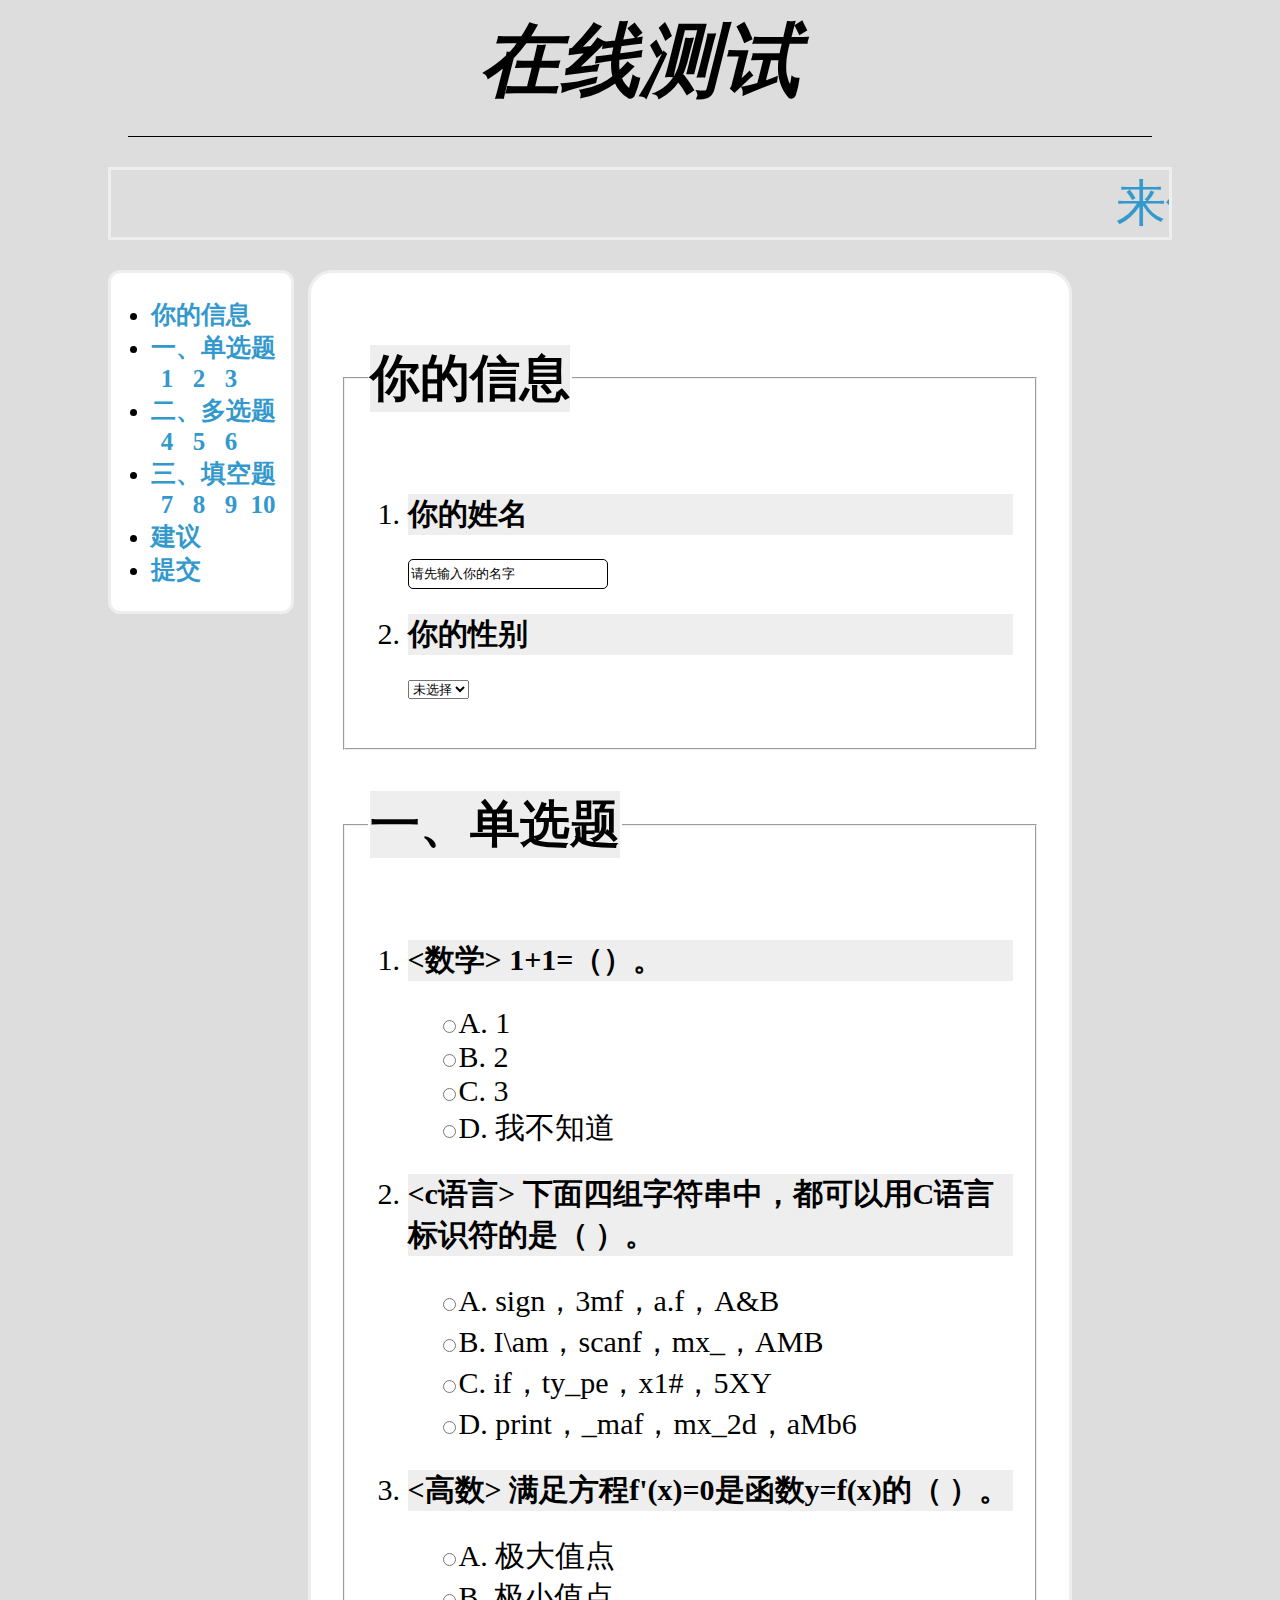
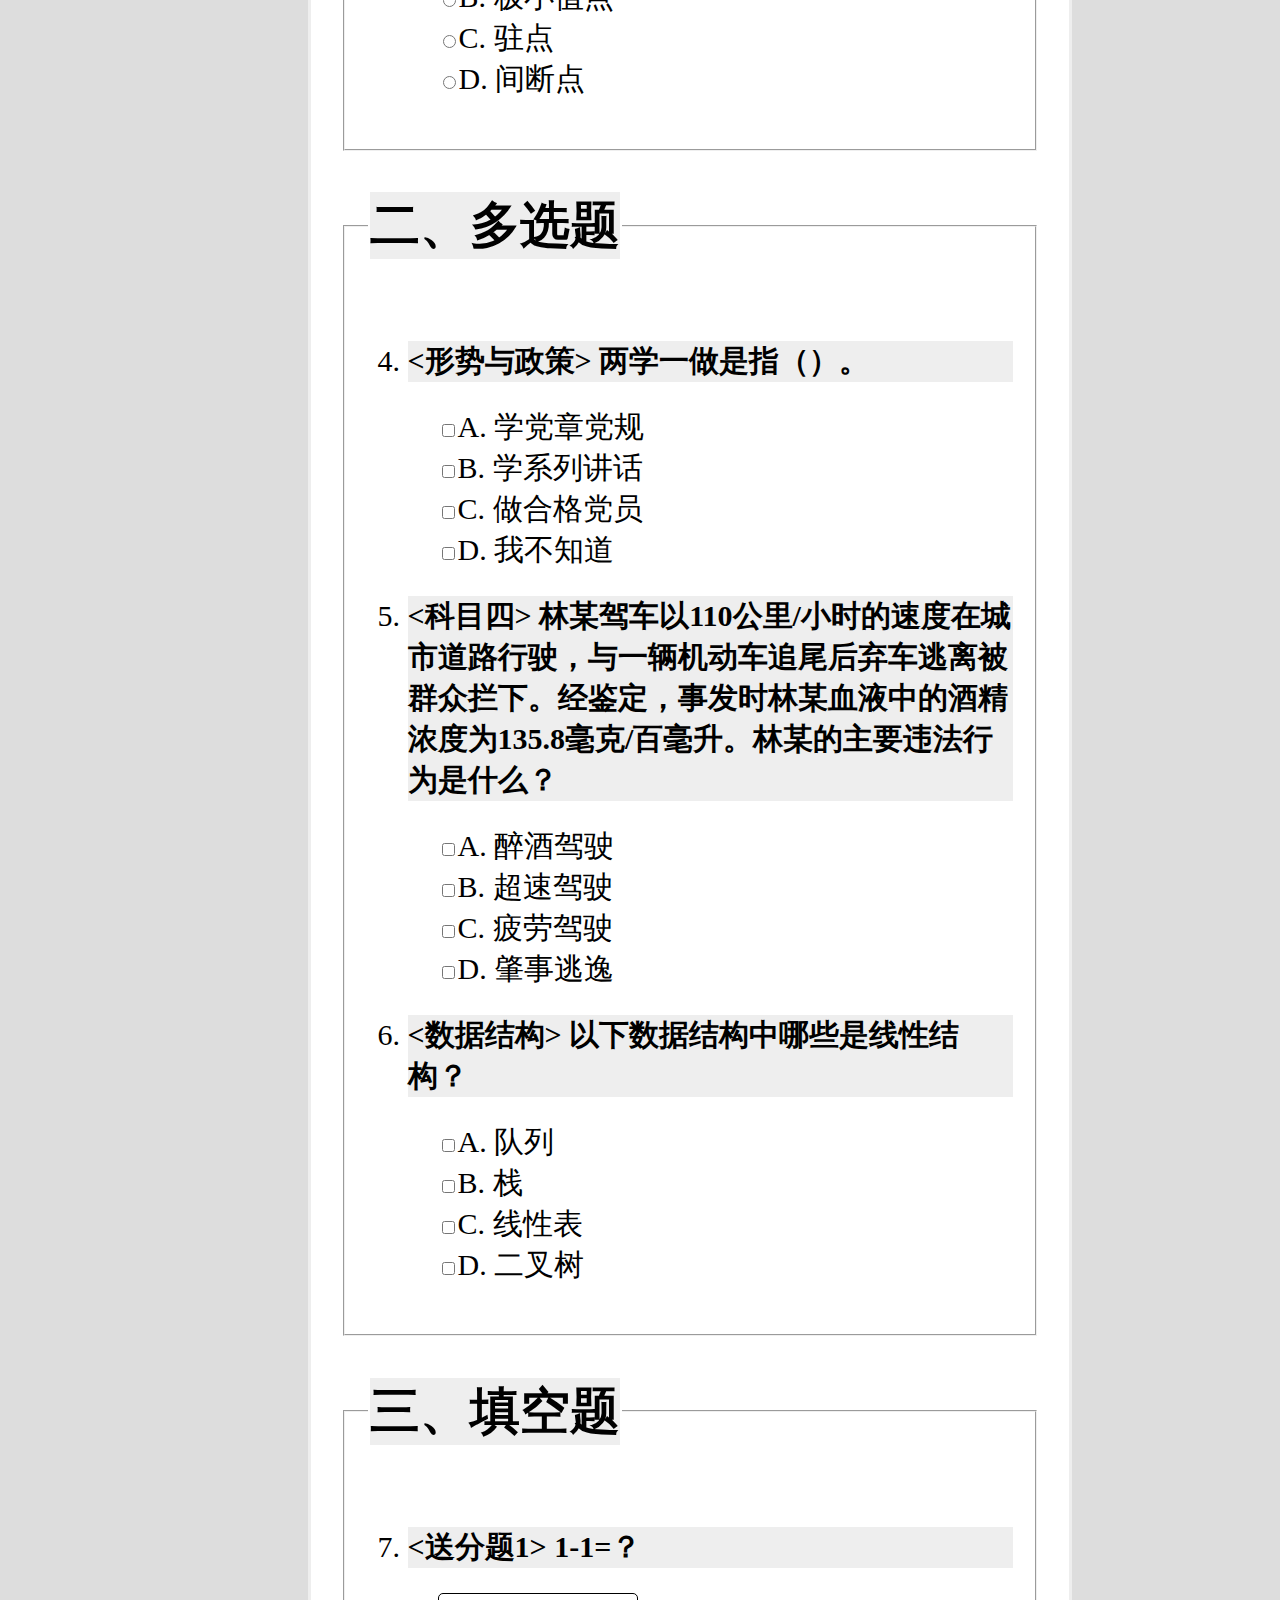
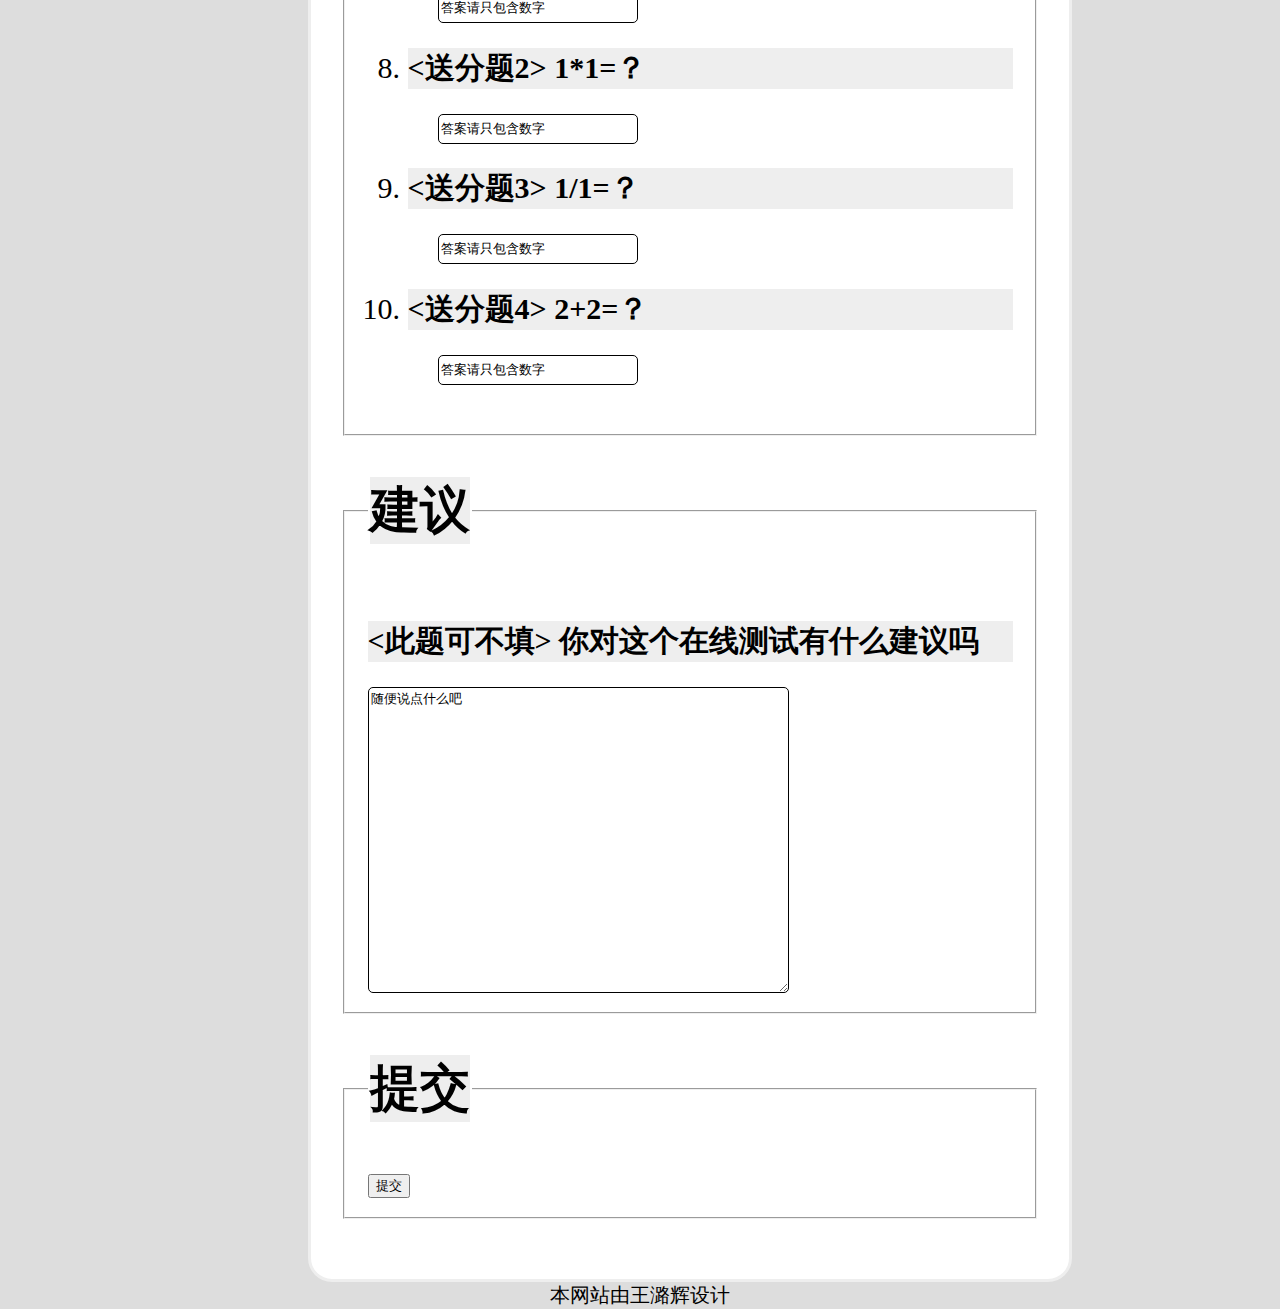
<file: wangluhui/homework/onlinetest.html>
<html>

<head>
    <meta charset=utf-8>
    <link rel=stylesheet type=text/css href=aboutme_style.css>
    <title>在线测试</title>
</head>

<body>
    <div id="container">

        <h1>在线测试</h1>
        <hr size=1px color=#000000>
        <div id="banner">
            <marquee behavior="scroll" direction="left">来做个小测试吧，题目是我随便找的，你能做出几道呢？</marquee>
        </div>

        <div id="links">
            <ul>
                <li> <a href="#你的信息">你的信息</a></li>
                <li> <a href="#一、单选题">一、单选题</a>
                    <table>
                        <tr>
                            <td><a href="#1">1</a></td>
                            <td><a href="#2">2</a></td>
                            <td><a href="#3">3</a></td>
                        </tr>
                    </table>
                </li>
                <li> <a href="#二、多选题">二、多选题</a>
                    <table>
                        <tr>
                            <td><a href="#4">4</a></td>
                            <td><a href="#5">5</a></td>
                            <td><a href="#6">6</a></td>
                        </tr>
                    </table>
                </li>
                <li> <a href="#三、填空题">三、填空题</a>
                    <table>
                        <tr>
                            <td><a href="#7">7</a></td>
                            <td><a href="#8">8</a></td>
                            <td><a href="#9">9</a></td>
                            <td><a href="#10">10</a></td>
                        </tr>
                    </table>
                </li>
                <li> <a href="#建议">建议</a></li>
                <li> <a href="#提交">提交</a></li>
            </ul>
        </div>
        <div id="intrduction">

        </div>
        <div id="content">

            <form action="http://www.example.org/search.aspx" method="get" class="questions">

                <fieldset>
                    <legend>
                        <a name="你的信息">
                            <h2>你的信息</h2>
                        </a>
                    </legend>
                    <ol>
                        <li>
                            <h2 class="questions2">你的姓名</h2>
                            <input type="text" name="username" value="请先输入你的名字" />
                        </li>
                        <li>
                            <h2 class="questions2">你的性别</h2>
                            <select name="selsex">
                                    <option selected="未选择">未选择</option>
                                    <option value="男">男</option>
                                    <option value="女">女</option>
                                    <option value="其他？">其他？</option>
                                </select>
                        </li>
                    </ol>
                </fieldset>
                <fieldset>
                    <legend>
                        <a name="一、单选题">
                            <h2>
                                一、单选题
                            </h2>
                        </a>
                    </legend>
                    <ol>
                        <a name="1"> </a>
                        <li>
                            <h2 class="questions2">&lt数学&gt 1+1=（）。</h2>
                            <div class="anser">
                                <input type="radio" name="1+1" value="A" />A. 1<br/>
                                <input type="radio" name="1+1" value="B" />B. 2<br/>
                                <input type="radio" name="1+1" value="C" />C. 3<br/>
                                <input type="radio" name="1+1" value="D" />D. 我不知道<br/>
                            </div>
                        </li>
                        <a name="2"></a>
                        <li>
                            <h2 class="questions2">&ltc语言&gt 下面四组字符串中，都可以用C语言标识符的是（ ）。</h2>
                            <div class="anser">
                                <input type="radio" name="C语言" value="A" />A. sign，3mf，a.f，A&B<br/>
                                <input type="radio" name="C语言" value="B" />B. I\am，scanf，mx_，AMB<br/>
                                <input type="radio" name="C语言" value="C" />C. if，ty_pe，x1#，5XY<br/>
                                <input type="radio" name="C语言" value="D" />D. print，_maf，mx_2d，aMb6<br/>
                            </div>
                        </li>
                        <a name="3"></a>
                        <li>
                            <h2 class="questions2">&lt高数&gt 满足方程f'(x)=0是函数y=f(x)的（ ）。</h2>
                            <div class="anser">
                                <input type="radio" name="高数" value="A" />A. 极大值点<br/>
                                <input type="radio" name="高数" value="B" />B. 极小值点<br/>
                                <input type="radio" name="高数" value="C" />C. 驻点<br/>
                                <input type="radio" name="高数" value="D" />D. 间断点<br/>
                            </div>
                        </li>
                    </ol>
                </fieldset>
                <fieldset>
                    <legend>
                        <a name="二、多选题">
                            <h2> 二、多选题</h2>
                        </a>
                    </legend>
                    <ol start="4">
                        <a name="4"></a>
                        <li>
                            <h2 class="questions2">&lt形势与政策&gt 两学一做是指（）。</h2>
                            <div class="anser">
                                <input type="checkbox" name="形势与政策" value="A" />A. 学党章党规<br/>
                                <input type="checkbox" name="形势与政策" value="B" />B. 学系列讲话<br/>
                                <input type="checkbox" name="形势与政策" value="C" />C. 做合格党员<br/>
                                <input type="checkbox" name="形势与政策" value="D" />D. 我不知道<br/>
                            </div>
                        </li>
                        <a name="5"></a>
                        <li>
                            <h2 class="questions2">&lt科目四&gt 林某驾车以110公里/小时的速度在城市道路行驶，与一辆机动车追尾后弃车逃离被群众拦下。经鉴定，事发时林某血液中的酒精浓度为135.8毫克/百毫升。林某的主要违法行为是什么？</h2>
                            <div class="anser">
                                <input type="checkbox" name="科目四" value="A" />A. 醉酒驾驶<br/>
                                <input type="checkbox" name="科目四" value="B" />B. 超速驾驶<br/>
                                <input type="checkbox" name="科目四" value="C" />C. 疲劳驾驶<br/>
                                <input type="checkbox" name="科目四" value="D" />D. 肇事逃逸<br/>
                            </div>
                        </li>
                        <a name="6"></a>
                        <li>
                            <h2 class="questions2">&lt数据结构&gt 以下数据结构中哪些是线性结构？</h2>
                            <div class="anser">
                                <input type="checkbox" name="数据结构" value="A" />A. 队列<br/>
                                <input type="checkbox" name="数据结构" value="B" />B. 栈<br/>
                                <input type="checkbox" name="数据结构" value="C" />C. 线性表<br/>
                                <input type="checkbox" name="数据结构" value="D" />D. 二叉树<br/>
                            </div>
                        </li>
                    </ol>
                </fieldset>
                <fieldset>
                    <legend>
                        <a name="三、填空题">
                            <h2>三、填空题</h2>
                        </a>
                    </legend>
                    <ol start="7">
                        <a name="7"></a>
                        <li>
                            <h2 class="questions2">&lt送分题1&gt 1-1=？</h2>
                            <div class="anser">
                                <input type="text" name="送分题1" value="答案请只包含数字" /><br/>
                            </div>
                        </li>
                        <a name="8"></a>
                        <li>
                            <h2 class="questions2">&lt送分题2&gt 1*1=？</h2>
                            <div class="anser">
                                <input type="text" name="送分题2" value="答案请只包含数字" /><br/>
                            </div>
                        </li>
                        <a name="9"></a>
                        <li>
                            <h2 class="questions2">&lt送分题3&gt 1/1=？</h2>
                            <div class="anser">
                                <input type="text" name="送分题3" value="答案请只包含数字" /><br/>
                            </div>
                        </li>
                        <a name="10"></a>
                        <li>
                            <h2 class="questions2">&lt送分题4&gt 2+2=？</h2>
                            <div class="anser">
                                <input type="text" name="送分题4" value="答案请只包含数字" /><br/>
                            </div>
                        </li>
                    </ol>
                </fieldset>
                <fieldset>
                    <legend>
                        <a name="建议">
                            <h2>建议</h2>
                        </a>
                    </legend>
                    <h2 class="questions2">&lt此题可不填&gt 你对这个在线测试有什么建议吗</h2>

                    <textarea rows="20" cols="50">随便说点什么吧</textarea>
                </fieldset>
                <fieldset>
                    <legend>
                        <a name="提交">
                            <h2>提交</h2>
                        </a>
                    </legend>
                    <input type="submit" value="提交" />
                </fieldset>
                </ol>
            </form>
        </div>
        <div id="footer">
            本网站由王潞辉设计
        </div>
    </div>
</body>

</html>
</file>
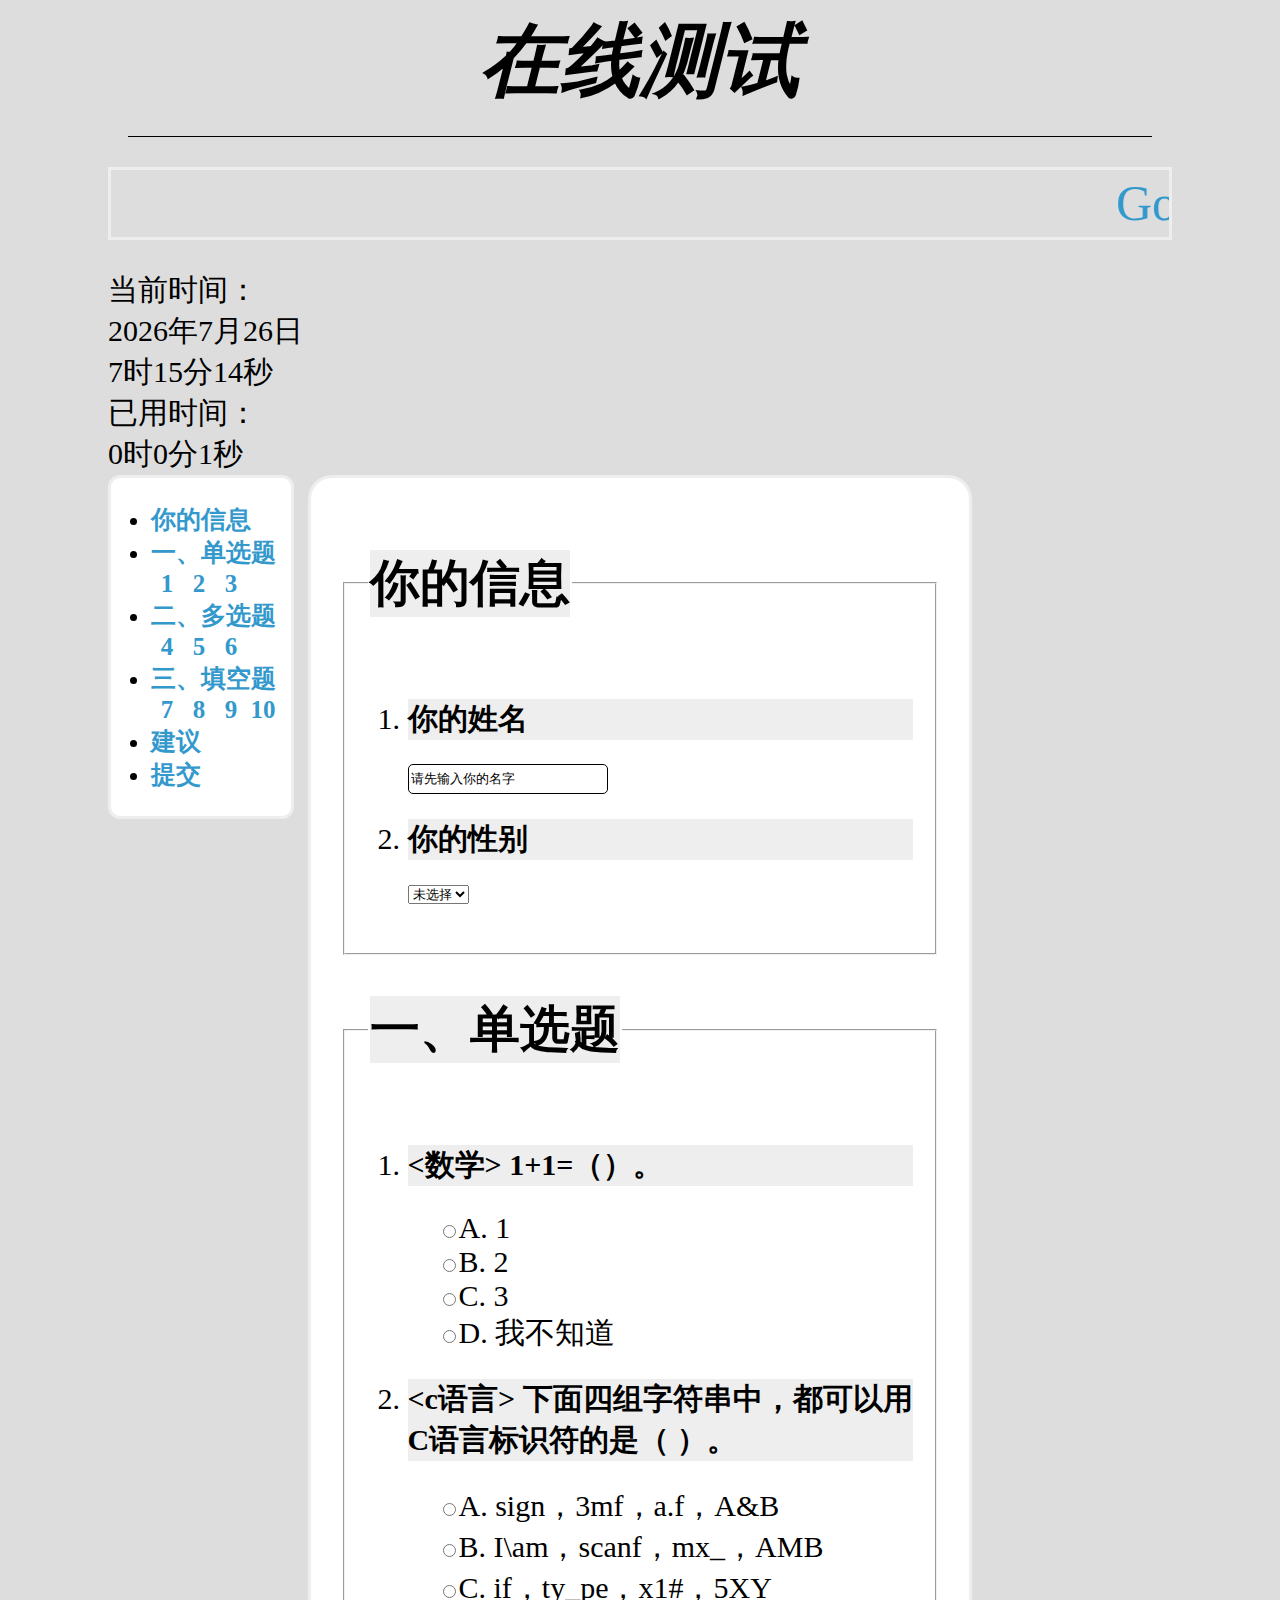
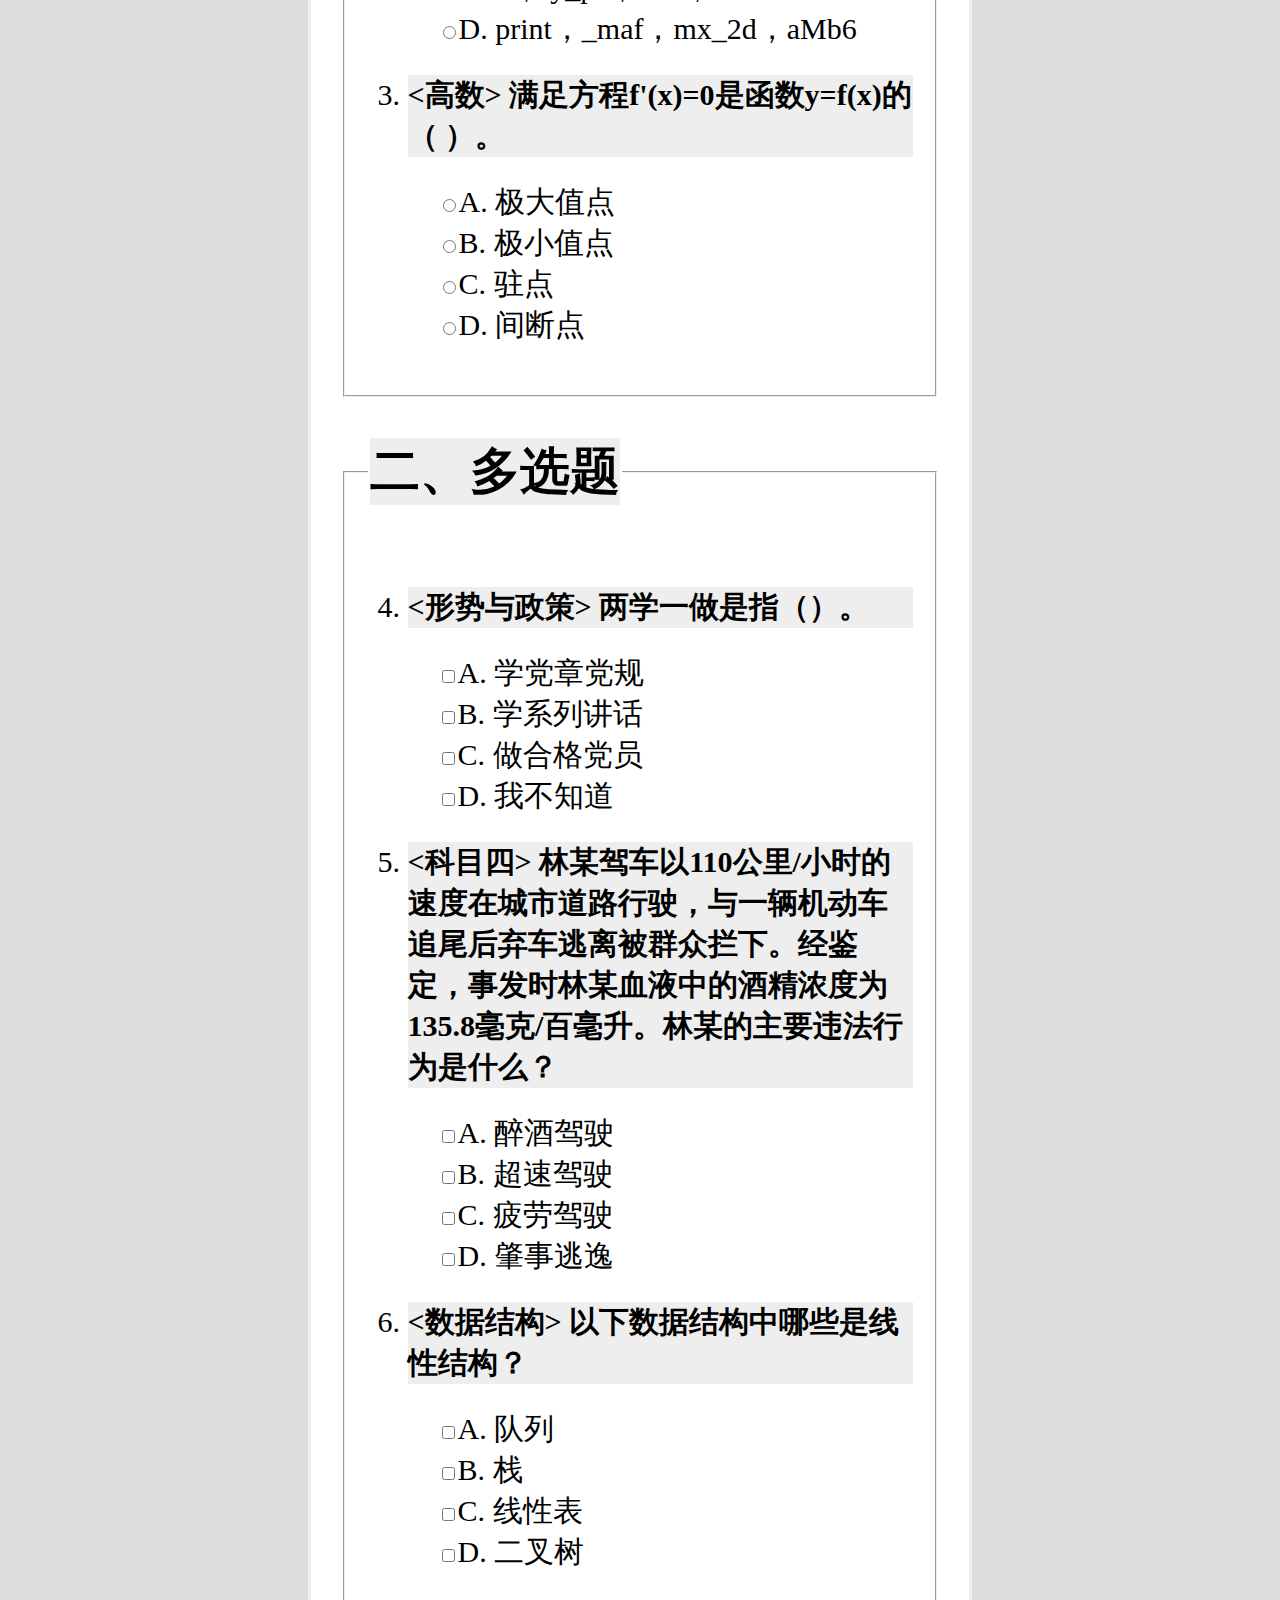
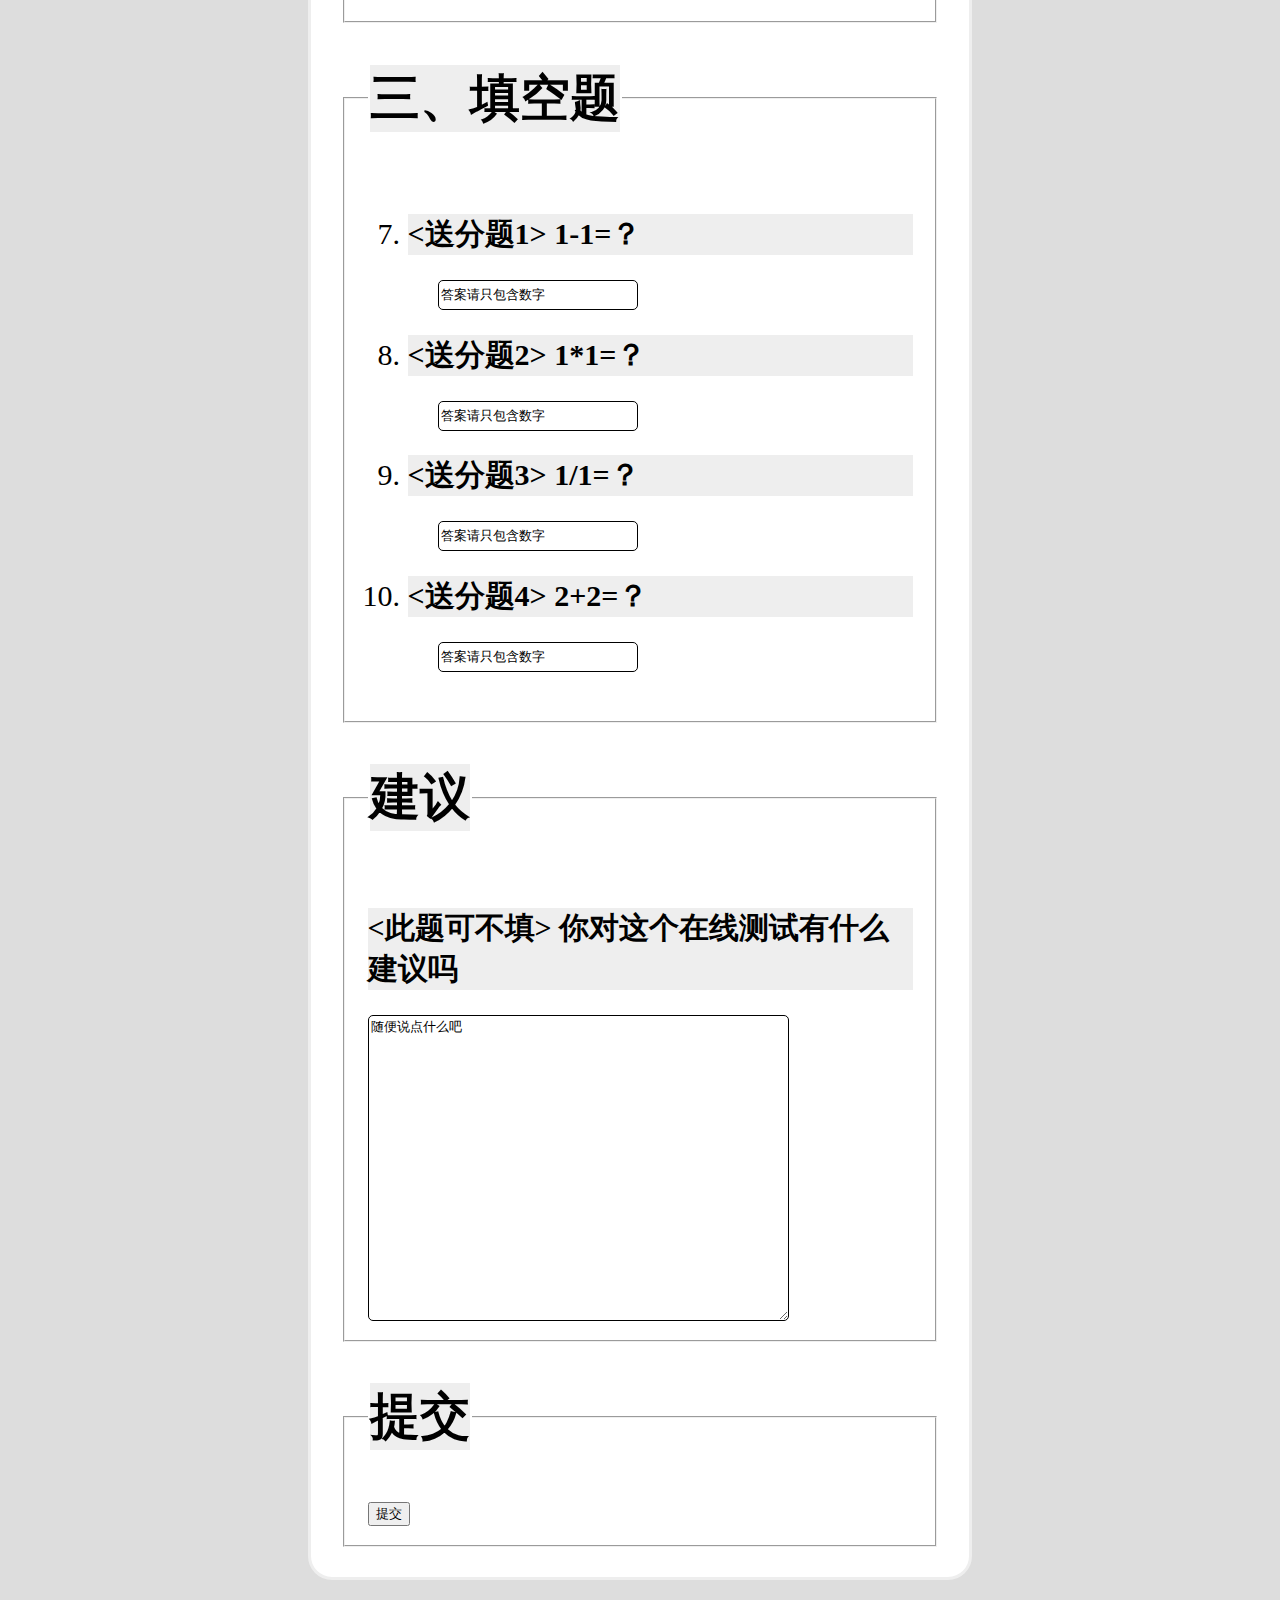
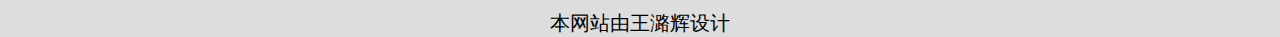
<file: wangluhui/homework/onlinetest_js.html>
<html>

<head>
    <meta charset=utf-8>
    <link rel=stylesheet type=text/css href=aboutme_style.css>
    <script type="text/javascript" src="onlinetest.js"></script>
    <title>在线测试</title>
</head>

<body onload="shownowTime();greeting();startTest();usedTime();">
    <div id="container">
        <form name="test" action="http://www.example.org/search.aspx" method="get" class="questions">
            <h1>在线测试</h1>
            <hr size=1px color=#000000>
            <div id="banner">
                <marquee behavior="scroll" direction="left"> <label id="greet"></label>来做个小测试吧，题目是我随便找的，你能做出几道呢？</marquee>
            </div>
            <div id="links2">
                <label id="showtime">显示时间的位置</label>
                <label id="showusedtime"></label>

            </div>
            <div id="links">
                <ul>
                    <li> <a href="#你的信息">你的信息</a></li>
                    <li> <a href="#一、单选题">一、单选题</a>
                        <table>
                            <tr>
                                <td><a href="#1">1</a></td>
                                <td><a href="#2">2</a></td>
                                <td><a href="#3">3</a></td>
                            </tr>
                        </table>
                    </li>
                    <li> <a href="#二、多选题">二、多选题</a>
                        <table>
                            <tr>
                                <td><a href="#4">4</a></td>
                                <td><a href="#5">5</a></td>
                                <td><a href="#6">6</a></td>
                            </tr>
                        </table>
                    </li>
                    <li> <a href="#三、填空题">三、填空题</a>
                        <table>
                            <tr>
                                <td><a href="#7">7</a></td>
                                <td><a href="#8">8</a></td>
                                <td><a href="#9">9</a></td>
                                <td><a href="#10">10</a></td>
                            </tr>
                        </table>
                    </li>
                    <li> <a href="#建议">建议</a></li>
                    <li> <a href="#提交">提交</a></li>
                </ul>
            </div>
            <div id="content" style="margin-right: 200;">
                <fieldset>
                    <legend>
                        <a name="你的信息">
                            <h2>你的信息</h2>
                        </a>
                    </legend>
                    <ol>
                        <li>
                            <h2 class="questions2"><label for="username">你的姓名</label></h2>
                            <input type="text" name="username" id="username" value="请先输入你的名字" onclick="value =''" />
                        </li>
                        <li>
                            <h2 class="questions2">你的性别</h2>
                            <select name="selsex">
                                            <option selected="未选择">未选择</option>
                                            <option value="男">男</option>
                                            <option value="女">女</option>
                                            <option value="其他？">其他？</option>
                                        </select>
                        </li>
                    </ol>
                </fieldset>
                <fieldset>
                    <legend>
                        <a name="一、单选题">
                            <h2>
                                一、单选题
                            </h2>
                        </a>
                    </legend>
                    <ol>
                        <a name="1"> </a>
                        <li>
                            <h2 class="questions2">&lt数学&gt 1+1=（）。</h2>
                            <div class="anser">
                                <input type="radio" name="problem1" value="A" />A. 1<br/>
                                <input type="radio" name="problem1" value="B" />B. 2<br/>
                                <input type="radio" name="problem1" value="C" />C. 3<br/>
                                <input type="radio" name="problem1" value="D" />D. 我不知道<br/>
                            </div>
                        </li>
                        <a name="2"></a>
                        <li>
                            <h2 class="questions2">&ltc语言&gt 下面四组字符串中，都可以用C语言标识符的是（ ）。</h2>
                            <div class="anser">
                                <input type="radio" name="problem2" value="A" />A. sign，3mf，a.f，A&B<br/>
                                <input type="radio" name="problem2" value="B" />B. I\am，scanf，mx_，AMB<br/>
                                <input type="radio" name="problem2" value="C" />C. if，ty_pe，x1#，5XY<br/>
                                <input type="radio" name="problem2" value="D" />D. print，_maf，mx_2d，aMb6<br/>
                            </div>
                        </li>
                        <a name="3"></a>
                        <li>
                            <h2 class="questions2">&lt高数&gt 满足方程f'(x)=0是函数y=f(x)的（ ）。</h2>
                            <div class="anser">
                                <input type="radio" name="problem3" value="A" />A. 极大值点<br/>
                                <input type="radio" name="problem3" value="B" />B. 极小值点<br/>
                                <input type="radio" name="problem3" value="C" />C. 驻点<br/>
                                <input type="radio" name="problem3" value="D" />D. 间断点<br/>
                            </div>
                        </li>
                    </ol>
                </fieldset>
                <fieldset>
                    <legend>
                        <a name="二、多选题">
                            <h2> 二、多选题</h2>
                        </a>
                    </legend>
                    <ol start="4">
                        <a name="4"></a>
                        <li>
                            <h2 class="questions2">&lt形势与政策&gt 两学一做是指（）。</h2>
                            <div class="anser">
                                <input type="checkbox" name="problem4" value="A" />A. 学党章党规<br/>
                                <input type="checkbox" name="problem4" value="B" />B. 学系列讲话<br/>
                                <input type="checkbox" name="problem4" value="C" />C. 做合格党员<br/>
                                <input type="checkbox" name="problem4" value="D" />D. 我不知道<br/>
                            </div>
                        </li>
                        <a name="5"></a>
                        <li>
                            <h2 class="questions2">&lt科目四&gt 林某驾车以110公里/小时的速度在城市道路行驶，与一辆机动车追尾后弃车逃离被群众拦下。经鉴定，事发时林某血液中的酒精浓度为135.8毫克/百毫升。林某的主要违法行为是什么？</h2>
                            <div class="anser">
                                <input type="checkbox" name="problem5" value="A" />A. 醉酒驾驶<br/>
                                <input type="checkbox" name="problem5" value="B" />B. 超速驾驶<br/>
                                <input type="checkbox" name="problem5" value="C" />C. 疲劳驾驶<br/>
                                <input type="checkbox" name="problem5" value="D" />D. 肇事逃逸<br/>
                            </div>
                        </li>
                        <a name="6"></a>
                        <li>
                            <h2 class="questions2">&lt数据结构&gt 以下数据结构中哪些是线性结构？</h2>
                            <div class="anser">
                                <input type="checkbox" name="problem6" value="A" />A. 队列<br/>
                                <input type="checkbox" name="problem6" value="B" />B. 栈<br/>
                                <input type="checkbox" name="problem6" value="C" />C. 线性表<br/>
                                <input type="checkbox" name="problem6" value="D" />D. 二叉树<br/>
                            </div>
                        </li>
                    </ol>
                </fieldset>
                <fieldset>
                    <legend>
                        <a name="三、填空题">
                            <h2>三、填空题</h2>
                        </a>
                    </legend>
                    <ol start="7">
                        <a name="7"></a>
                        <li>
                            <h2 class="questions2">&lt送分题1&gt 1-1=？</h2>
                            <div class="anser">
                                <input type="text" name="problem7" value="答案请只包含数字" onclick="value =''" /><br/>
                            </div>
                        </li>
                        <a name="8"></a>
                        <li>
                            <h2 class="questions2">&lt送分题2&gt 1*1=？</h2>
                            <div class="anser">
                                <input type="text" name="problem8" value="答案请只包含数字" onclick="value =''" /><br/>
                            </div>
                        </li>
                        <a name="9"></a>
                        <li>
                            <h2 class="questions2">&lt送分题3&gt 1/1=？</h2>
                            <div class="anser">
                                <input type="text" name="problem9" value="答案请只包含数字" onclick="value =''" /><br/>
                            </div>
                        </li>
                        <a name="10"></a>
                        <li>
                            <h2 class="questions2">&lt送分题4&gt 2+2=？</h2>
                            <div class="anser">
                                <input type="text" name="problem10" value="答案请只包含数字" onclick="value =''" /><br/>
                            </div>
                        </li>
                    </ol>
                </fieldset>
                <fieldset>
                    <legend>
                        <a name="建议">
                            <h2>建议</h2>
                        </a>
                    </legend>
                    <h2 class="questions2">&lt此题可不填&gt 你对这个在线测试有什么建议吗</h2>

                    <textarea rows="20" cols="50" onclick="value =''">随便说点什么吧</textarea>
                </fieldset>
                <fieldset>
                    <legend>
                        <a name="提交">
                            <h2>提交</h2>
                        </a>
                    </legend>
                    <input type="button" value="提交" onclick="usedTime2()" />
                </fieldset>
                </ol>
        </form>
        </div>

        <div id="footer">
            本网站由王潞辉设计
        </div>
    </div>

</body>

</html>
</file>
